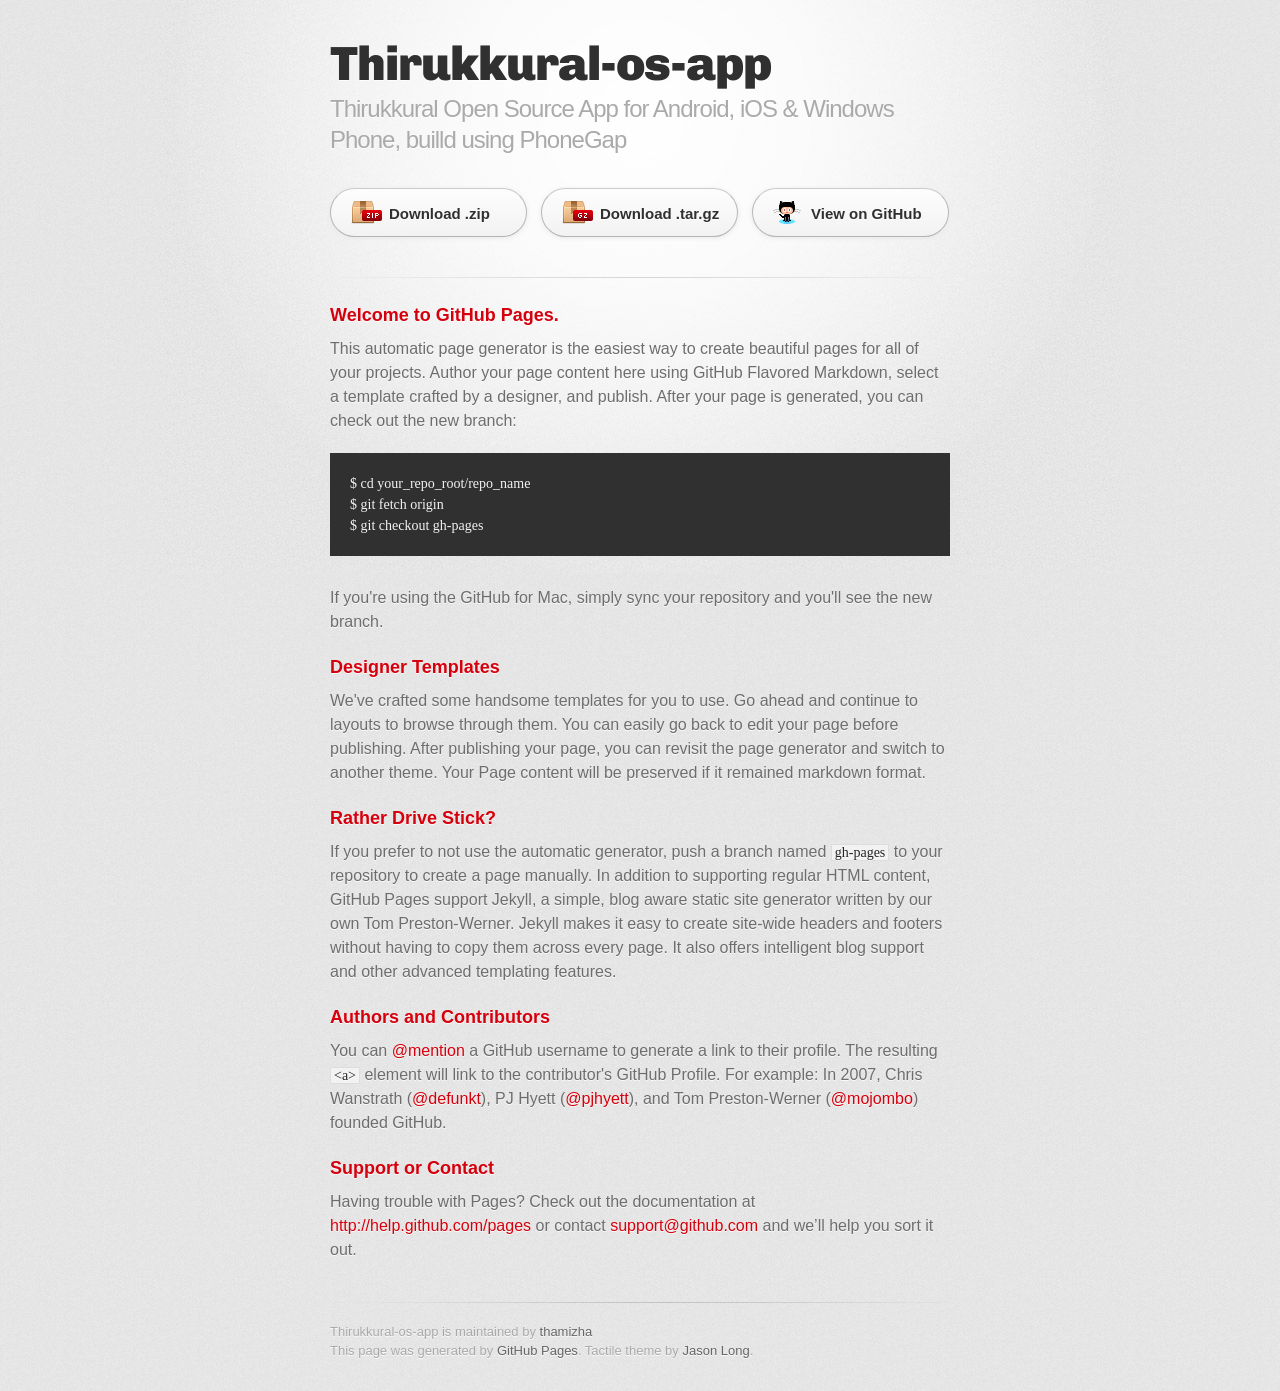
<file: index.html>
<!DOCTYPE html>
<html>
  <head>
    <meta charset='utf-8'>
    <meta http-equiv="X-UA-Compatible" content="chrome=1">
    <link href='https://fonts.googleapis.com/css?family=Chivo:900' rel='stylesheet' type='text/css'>
    <link rel="stylesheet" type="text/css" href="stylesheets/stylesheet.css" media="screen">
    <link rel="stylesheet" type="text/css" href="stylesheets/pygment_trac.css" media="screen">
    <link rel="stylesheet" type="text/css" href="stylesheets/print.css" media="print">
    <!--[if lt IE 9]>
    <script src="//html5shiv.googlecode.com/svn/trunk/html5.js"></script>
    <![endif]-->
    <title>Thirukkural-os-app by thamizha</title>
  </head>

  <body>
    <div id="container">
      <div class="inner">

        <header>
          <h1>Thirukkural-os-app</h1>
          <h2>Thirukkural Open Source App for Android, iOS &amp; Windows Phone, builld using PhoneGap</h2>
        </header>

        <section id="downloads" class="clearfix">
          <a href="https://github.com/thamizha/thirukkural-os-app/zipball/master" id="download-zip" class="button"><span>Download .zip</span></a>
          <a href="https://github.com/thamizha/thirukkural-os-app/tarball/master" id="download-tar-gz" class="button"><span>Download .tar.gz</span></a>
          <a href="https://github.com/thamizha/thirukkural-os-app" id="view-on-github" class="button"><span>View on GitHub</span></a>
        </section>

        <hr>

        <section id="main_content">
          <h3>
<a name="welcome-to-github-pages" class="anchor" href="#welcome-to-github-pages"><span class="octicon octicon-link"></span></a>Welcome to GitHub Pages.</h3>

<p>This automatic page generator is the easiest way to create beautiful pages for all of your projects. Author your page content here using GitHub Flavored Markdown, select a template crafted by a designer, and publish. After your page is generated, you can check out the new branch:</p>

<pre><code>$ cd your_repo_root/repo_name
$ git fetch origin
$ git checkout gh-pages
</code></pre>

<p>If you're using the GitHub for Mac, simply sync your repository and you'll see the new branch.</p>

<h3>
<a name="designer-templates" class="anchor" href="#designer-templates"><span class="octicon octicon-link"></span></a>Designer Templates</h3>

<p>We've crafted some handsome templates for you to use. Go ahead and continue to layouts to browse through them. You can easily go back to edit your page before publishing. After publishing your page, you can revisit the page generator and switch to another theme. Your Page content will be preserved if it remained markdown format.</p>

<h3>
<a name="rather-drive-stick" class="anchor" href="#rather-drive-stick"><span class="octicon octicon-link"></span></a>Rather Drive Stick?</h3>

<p>If you prefer to not use the automatic generator, push a branch named <code>gh-pages</code> to your repository to create a page manually. In addition to supporting regular HTML content, GitHub Pages support Jekyll, a simple, blog aware static site generator written by our own Tom Preston-Werner. Jekyll makes it easy to create site-wide headers and footers without having to copy them across every page. It also offers intelligent blog support and other advanced templating features.</p>

<h3>
<a name="authors-and-contributors" class="anchor" href="#authors-and-contributors"><span class="octicon octicon-link"></span></a>Authors and Contributors</h3>

<p>You can <a href="https://github.com/blog/821" class="user-mention">@mention</a> a GitHub username to generate a link to their profile. The resulting <code>&lt;a&gt;</code> element will link to the contributor's GitHub Profile. For example: In 2007, Chris Wanstrath (<a href="https://github.com/defunkt" class="user-mention">@defunkt</a>), PJ Hyett (<a href="https://github.com/pjhyett" class="user-mention">@pjhyett</a>), and Tom Preston-Werner (<a href="https://github.com/mojombo" class="user-mention">@mojombo</a>) founded GitHub.</p>

<h3>
<a name="support-or-contact" class="anchor" href="#support-or-contact"><span class="octicon octicon-link"></span></a>Support or Contact</h3>

<p>Having trouble with Pages? Check out the documentation at <a href="http://help.github.com/pages">http://help.github.com/pages</a> or contact <a href="mailto:support@github.com">support@github.com</a> and we’ll help you sort it out.</p>
        </section>

        <footer>
          Thirukkural-os-app is maintained by <a href="https://github.com/thamizha">thamizha</a><br>
          This page was generated by <a href="http://pages.github.com">GitHub Pages</a>. Tactile theme by <a href="https://twitter.com/jasonlong">Jason Long</a>.
        </footer>

        
      </div>
    </div>
  </body>
</html>
</file>
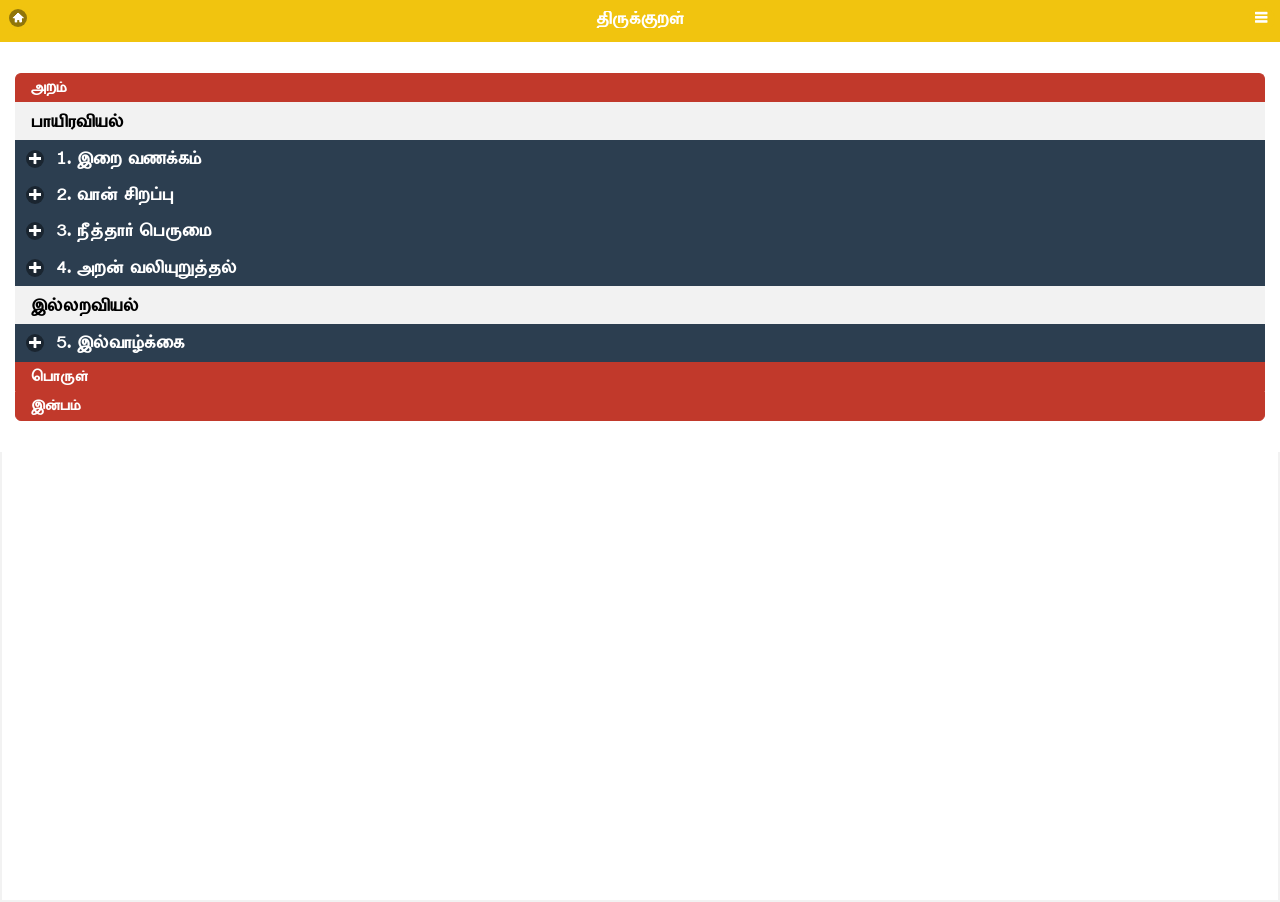
<file: android-phonegap/index.html>
<!DOCTYPE html>
<html>
<head>
  <meta charset="utf-8" />
  <meta name="viewport" content="width=device-width, initial-scale=1">
  <link rel="stylesheet" type="text/css" href="css/jquery.mobile.flatui-tamil.css" />
  <script src="js/jquery-1.10.2.min.js"></script>
  <script src="js/jquery.mobile-1.3.1.min.js"></script>
<link rel="stylesheet" href="css/fonts/stylesheet.css" />
	
	

	
</head>
<body>
	
	
  <div data-role="page" id="mainpage">
	  
	  
	  

    <div data-role="panel" id="panel" data-position="right" data-theme="e" data-display="push">
	  
	  
	  <ul data-role="listview" data-theme="e" class="nav-search">
            <li data-icon="delete"><a href="#" data-rel="close">±í¸¨Çô ÀüÈ¢</a></li>            
		  
 
<img src="css/images/omtamil-logo.png">	  
		  
<center><a href="http://omtamil.net">www.omtamil.net</a></center>
		  <br> ¸ð¼üÈ ÌÚï¦ºÂÄ¢ ¾¢ð¼õ <br>
		  Tamil Open Source Apps Project
		  
		</ul>

	  </div>


	  

    <div data-role="header" data-theme="e">
      <a data-iconpos="notext" data-role="button" data-icon="home" title="Home">Home</a>
      <h1>¾¢ÕìÌÈû</h1>
      <a data-iconpos="notext" href="#panel" data-role="button" data-icon="flat-menu"></a>
    </div>
      <div data-role="content">
		  
		  

          <div data-role="collapsible-set" data-theme="a">
			  
			  
			  <ul data-role="listview" data-inset="true">
    
     
			  <li data-role="list-divider" data-theme="d" style="font-family:tsc_tamilregular;">«Èõ</li>		
				  
				  <li>À¡Â¢ÃÅ¢Âø</li>
				  
<div data-role="collapsible" data-expanded-icon="flat-cross">
<h3>1. þ¨È Å½ì¸õ</h3>	
	
<ul data-role="listview" data-filter="false">	
	
<li><a href="#kural1">ÌÈû 1</a></li>
<li><a href="#pagebukapuasa">ÌÈû 2</a></li>
<li><a href="#pagesblmmakan">ÌÈû 3</a></li>
<li><a href="#pagesblmmakan">ÌÈû 4</a></li>
<li><a href="#pagesblmmakan">ÌÈû 5</a></li>
<li><a href="#pagesblmmakan">ÌÈû 6</a></li>
<li><a href="#pagesblmmakan">ÌÈû 7</a></li>
<li><a href="#pagesblmmakan">ÌÈû 8</a></li>
<li><a href="#pagesblmmakan">ÌÈû 9</a></li>
<li><a href="#pagesblmmakan">ÌÈû 10</a></li>
</ul>
</div>   

<div data-role="collapsible" data-expanded-icon="flat-cross">
<h3>2. Å¡ý º¢ÈôÒ</h3>

<ul data-role="listview" data-filter="false">
<li><a href="#kural1">ÌÈû 21</a></li>
<li><a href="#pagebukapuasa">ÌÈû 22</a></li>
<li><a href="#pagesblmmakan">ÌÈû 23</a></li>
<li><a href="#pagesblmmakan">ÌÈû 24</a></li>
<li><a href="#pagesblmmakan">ÌÈû 25</a></li>
<li><a href="#pagesblmmakan">ÌÈû 26</a></li>
<li><a href="#pagesblmmakan">ÌÈû 27</a></li>
<li><a href="#pagesblmmakan">ÌÈû 28</a></li>
<li><a href="#pagesblmmakan">ÌÈû 29</a></li>
<li><a href="#pagesblmmakan">ÌÈû 30</a></li>
</ul>
</div>
				  
				  <div data-role="collapsible" data-expanded-icon="flat-cross">
<h3>3. ¿£ò¾¡÷ ¦ÀÕ¨Á</h3>

<ul data-role="listview" data-filter="false">
<li><a href="#kural1">ÌÈû 31</a></li>
<li><a href="#pagebukapuasa">ÌÈû 32</a></li>
<li><a href="#pagesblmmakan">ÌÈû 33</a></li>
<li><a href="#pagesblmmakan">ÌÈû 34</a></li>
<li><a href="#pagesblmmakan">ÌÈû 35</a></li>
<li><a href="#pagesblmmakan">ÌÈû 36</a></li>
<li><a href="#pagesblmmakan">ÌÈû 37</a></li>
<li><a href="#pagesblmmakan">ÌÈû 38</a></li>
<li><a href="#pagesblmmakan">ÌÈû 39</a></li>
<li><a href="#pagesblmmakan">ÌÈû 40</a></li>
</ul>
</div>
				  
				  <div data-role="collapsible" data-expanded-icon="flat-cross">
<h3>4. «Èý ÅÄ¢ÔÚò¾ø</h3>

<ul data-role="listview" data-filter="false">
<li><a href="#kural1">ÌÈû 41</a></li>
<li><a href="#pagebukapuasa">ÌÈû 42</a></li>
<li><a href="#pagesblmmakan">ÌÈû 43</a></li>
<li><a href="#pagesblmmakan">ÌÈû 44</a></li>
<li><a href="#pagesblmmakan">ÌÈû 45</a></li>
<li><a href="#pagesblmmakan">ÌÈû 46</a></li>
<li><a href="#pagesblmmakan">ÌÈû 47</a></li>
<li><a href="#pagesblmmakan">ÌÈû 48</a></li>
<li><a href="#pagesblmmakan">ÌÈû 49</a></li>
<li><a href="#pagesblmmakan">ÌÈû 50</a></li>
</ul>
</div>

  	<li>þøÄÈÅ¢Âø</li>	  
				  
				  <div data-role="collapsible" data-expanded-icon="flat-cross">
<h3>5. þøÅ¡úì¨¸</h3>

<ul data-role="listview" data-filter="false">
<li><a href="#kural1">ÌÈû 51</a></li>
<li><a href="#pagebukapuasa">ÌÈû 52</a></li>
<li><a href="#pagesblmmakan">ÌÈû 53</a></li>
<li><a href="#pagesblmmakan">ÌÈû 54</a></li>
<li><a href="#pagesblmmakan">ÌÈû 55</a></li>
<li><a href="#pagesblmmakan">ÌÈû 56</a></li>
<li><a href="#pagesblmmakan">ÌÈû 57</a></li>
<li><a href="#pagesblmmakan">ÌÈû 58</a></li>
<li><a href="#pagesblmmakan">ÌÈû 59</a></li>
<li><a href="#pagesblmmakan">ÌÈû 60</a></li>
</ul>
</div>
			  
<li data-role="list-divider" data-theme="d">¦À¡Õû</li>
<li data-role="list-divider" data-theme="d">þýÀõ</li>
			  
			  
</div>
</ul>
		  
			  
</div>
</div>
	
	
	

	
	
	   <div data-role="page" id="kural1">
    
<div data-role="panel" id="panel" data-position="right" data-theme="e" data-display="push"></div>
        
<div data-role="header" data-theme="e">
<a href="#mainpage" data-role="back" data-icon="back" title="Back">Ó¸ôÒ</a>
<h1>ÌÈû 1</h1>
            <a data-iconpos="notext" href="#panel" data-role="button" data-icon="flat-menu"></a>
        </div>
        <div data-role="content">
            <div data-role="collapsible-set" data-theme="a" data-content-theme="c">
                <div data-role="collapsible" data-collapsed-icon="flat-man" data-expanded-icon="flat-cross" data-collapsed="false">
                    <h3>¾Á¢ú</h3>
                 
                      <div id="imgcontainer">
<p style="font-family:tsc_tamilregular;color:red;font-size:20px;">«¸Ã Ó¾Ä ±Øò¦¾øÄ¡õ ¬¾¢<br>
À¸Åý Ó¾ü§È ¯ÄÌ</p>
                      </div>
              
                </div>
				
				
				
<div data-role="collapsible" data-collapsed-icon="flat-new" data-expanded-icon="flat-cross">
                    <h3>¦À¡ÕÙ¨Ã</h3>
								
±ØòÐì¸¦ÇøÄ¡õ «¸Ãò¨¾ Ó¾ø ±Øò¾¡¸ ¯¨¼ÂÉ; ¯Ä¸õ ¬¾¢À¸Å¨É Ó¾ü¦À¡ÕÇ¡¸ ¯¨¼ÂÐ.
     
                </div>
				
				
				<div data-role="collapsible" data-collapsed-icon="flat-video" data-expanded-icon="flat-cross">
                    <h3>Å¢Çì¸×¨Ã</h3>
								
Å¢¨ÃÅ¢ø
     
                </div>
				
				
                
                <div data-role="collapsible" data-collapsed-icon="flat-bubble" data-expanded-icon="flat-cross">
                    <h3>Transliteration</h3>
                    <p style="font-family:tsc_tamilregular;color:red;font-size:16px;">Akara mutala eluttellam ati pakavan mutatre ulaku.</p>
                </div>
				
				                <div data-role="collapsible" data-collapsed-icon="flat-checkround" data-expanded-icon="flat-cross">
                    <h3>Translation</h3>
                    <p>All the alphabets have the letter A as the first alphabet; the world has the primeval God as the first and foremost entity</p>
                </div>
		

			
            </div>
        </div>
    </div>

</div>
    
    
  <div id="highlight"> </div>
</body>
</html>
</file>
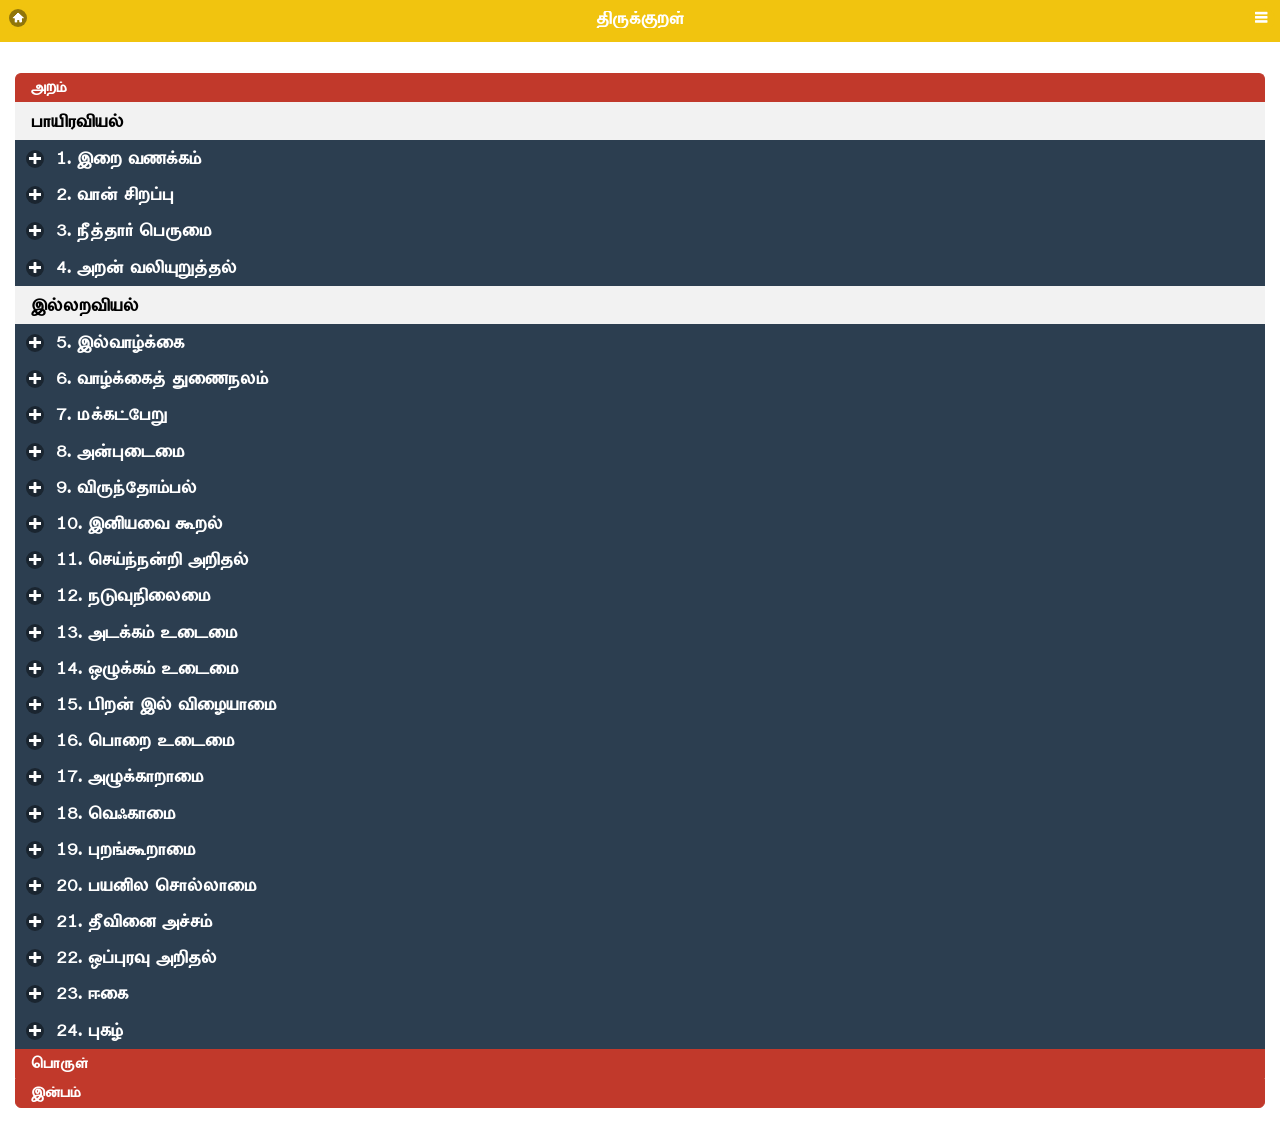
<file: tamil-android-phonegap/index.html>
<!DOCTYPE html>
<html>
<head>
  <meta charset="utf-8" />
  <meta name="viewport" content="width=device-width, initial-scale=1">
  <link rel="stylesheet" type="text/css" href="css/jquery.mobile.flatui-tamil.css" />
  <script src="js/jquery-1.10.2.min.js"></script>
  <script src="js/jquery.mobile-1.3.1.min.js"></script>
<link rel="stylesheet" href="css/fonts/stylesheet.css" />
	

</head>
<body>
	
	
  <div data-role="page" id="mainpage">
	  
	  
	  

    <div data-role="panel" id="panel" data-position="right" data-theme="e" data-display="push">
	  
	  
	  <ul data-role="listview" data-theme="e" class="nav-search">
            <li data-icon="delete"><a href="#" data-rel="close">ÌÚï¦ºÂÄ¢ô ÀüÈ¢</a></li>            
		  
 
<img src="css/images/omtamil-logo.png">	  
		  
<center><a href="http://omtamil.net">www.omtamil.net</a></center>
		  <br> ¸ð¼üÈ ÌÚï¦ºÂÄ¢ò ¾¢ð¼õ <br>
		  Tamil Open Source App Project<br>
		  
		</ul>

	  </div>


	  

    <div data-role="header" data-theme="e">
      <a data-iconpos="notext" data-role="button" data-icon="home" title="Home">Home</a>
      <h1>¾¢ÕìÌÈû</h1>
      <a data-iconpos="notext" href="#panel" data-role="button" data-icon="flat-menu"></a>
    </div>
      <div data-role="content">
		  
		  

          <div data-role="collapsible-set" data-theme="a">
			  
			  
			  <ul data-role="listview" data-inset="true">
    
     
			  <li data-role="list-divider" data-theme="d" style="font-family:tsc_tamilregular;">«Èõ</li>		
				  
				  <li>À¡Â¢ÃÅ¢Âø</li>
				  
<div data-role="collapsible" data-expanded-icon="flat-cross">
<h3>1. þ¨È Å½ì¸õ</h3>	
	
<ul data-role="listview" data-filter="false">	
	
<li><a href="#kural1">ÌÈû 1</a></li>
<li><a href="#kural">ÌÈû 2</a></li>
<li><a href="#kural">ÌÈû 3</a></li>
<li><a href="#kural">ÌÈû 4</a></li>
<li><a href="#kural">ÌÈû 5</a></li>
<li><a href="#kural">ÌÈû 6</a></li>
<li><a href="#kural">ÌÈû 7</a></li>
<li><a href="#kural">ÌÈû 8</a></li>
<li><a href="#kural">ÌÈû 9</a></li>
<li><a href="#kural">ÌÈû 10</a></li>
</ul>
</div>   

<div data-role="collapsible" data-expanded-icon="flat-cross">
<h3>2. Å¡ý º¢ÈôÒ</h3>

<ul data-role="listview" data-filter="false">
<li><a href="#kural">ÌÈû 21</a></li>
<li><a href="#kural">ÌÈû 22</a></li>
<li><a href="#kural">ÌÈû 23</a></li>
<li><a href="#kural">ÌÈû 24</a></li>
<li><a href="#kural">ÌÈû 25</a></li>
<li><a href="#kural">ÌÈû 26</a></li>
<li><a href="#kural">ÌÈû 27</a></li>
<li><a href="#kural">ÌÈû 28</a></li>
<li><a href="#kural">ÌÈû 29</a></li>
<li><a href="#kural">ÌÈû 30</a></li>
</ul>
</div>
				  
				  <div data-role="collapsible" data-expanded-icon="flat-cross">
<h3>3. ¿£ò¾¡÷ ¦ÀÕ¨Á</h3>

<ul data-role="listview" data-filter="false">
<li><a href="#kural">ÌÈû 31</a></li>
<li><a href="#kural">ÌÈû 32</a></li>
<li><a href="#kural">ÌÈû 33</a></li>
<li><a href="#kural">ÌÈû 34</a></li>
<li><a href="#kural">ÌÈû 35</a></li>
<li><a href="#kural">ÌÈû 36</a></li>
<li><a href="#kural">ÌÈû 37</a></li>
<li><a href="#kural">ÌÈû 38</a></li>
<li><a href="#kural">ÌÈû 39</a></li>
<li><a href="#kural">ÌÈû 40</a></li>
</ul>
</div>
				  
				  <div data-role="collapsible" data-expanded-icon="flat-cross">
<h3>4. «Èý ÅÄ¢ÔÚò¾ø</h3>

<ul data-role="listview" data-filter="false">
<li><a href="#kural">ÌÈû 41</a></li>
<li><a href="#kural">ÌÈû 42</a></li>
<li><a href="#kural">ÌÈû 43</a></li>
<li><a href="#kural">ÌÈû 44</a></li>
<li><a href="#kural">ÌÈû 45</a></li>
<li><a href="#kural">ÌÈû 46</a></li>
<li><a href="#kural">ÌÈû 47</a></li>
<li><a href="#kural">ÌÈû 48</a></li>
<li><a href="#kural">ÌÈû 49</a></li>
<li><a href="#kural">ÌÈû 50</a></li>
</ul>
</div>

  	<li>þøÄÈÅ¢Âø</li>	  
				  
				  <div data-role="collapsible" data-expanded-icon="flat-cross">
<h3>5. þøÅ¡úì¨¸</h3>

<ul data-role="listview" data-filter="false">
<li><a href="#kural">ÌÈû 51</a></li>
<li><a href="#kural">ÌÈû 52</a></li>
<li><a href="#kural">ÌÈû 53</a></li>
<li><a href="#kural">ÌÈû 54</a></li>
<li><a href="#kural">ÌÈû 55</a></li>
<li><a href="#kural">ÌÈû 56</a></li>
<li><a href="#kural">ÌÈû 57</a></li>
<li><a href="#kural">ÌÈû 58</a></li>
<li><a href="#kural">ÌÈû 59</a></li>
<li><a href="#kural">ÌÈû 60</a></li>
</ul>
</div>
				  
				  <div data-role="collapsible" data-expanded-icon="flat-cross">
<h3>6. Å¡úì¨¸ò Ð¨½¿Äõ</h3>

<ul data-role="listview" data-filter="false">
<li><a href="#kural">ÌÈû 61</a></li>
<li><a href="#kural">ÌÈû 62</a></li>
<li><a href="#kural">ÌÈû 63</a></li>
<li><a href="#kural">ÌÈû 64</a></li>
<li><a href="#kural">ÌÈû 65</a></li>
<li><a href="#kural">ÌÈû 66</a></li>
<li><a href="#kural">ÌÈû 67</a></li>
<li><a href="#kural">ÌÈû 68</a></li>
<li><a href="#kural">ÌÈû 69</a></li>
<li><a href="#kural">ÌÈû 70</a></li>
</ul>
</div>
				  
				  <div data-role="collapsible" data-expanded-icon="flat-cross">
<h3>7. Áì¸ð§ÀÚ</h3>

<ul data-role="listview" data-filter="false">
<li><a href="#kural">ÌÈû 71</a></li>
<li><a href="#kural">ÌÈû 72</a></li>
<li><a href="#kural">ÌÈû 73</a></li>
<li><a href="#kural">ÌÈû 74</a></li>
<li><a href="#kural">ÌÈû 75</a></li>
<li><a href="#kural">ÌÈû 76</a></li>
<li><a href="#kural">ÌÈû 77</a></li>
<li><a href="#kural">ÌÈû 78</a></li>
<li><a href="#kural">ÌÈû 79</a></li>
<li><a href="#kural">ÌÈû 80</a></li>
</ul>
</div>
				  
				  <div data-role="collapsible" data-expanded-icon="flat-cross">
<h3>8. «ýÒ¨¼¨Á</h3>

<ul data-role="listview" data-filter="false">
<li><a href="#kural">ÌÈû 81</a></li>
<li><a href="#kural">ÌÈû 82</a></li>
<li><a href="#kural">ÌÈû 83</a></li>
<li><a href="#kural">ÌÈû 84</a></li>
<li><a href="#kural">ÌÈû 85</a></li>
<li><a href="#kural">ÌÈû 86</a></li>
<li><a href="#kural">ÌÈû 87</a></li>
<li><a href="#kural">ÌÈû 88</a></li>
<li><a href="#kural">ÌÈû 89</a></li>
<li><a href="#kural">ÌÈû 90</a></li>
</ul>
</div>
				  
				  <div data-role="collapsible" data-expanded-icon="flat-cross">
<h3>9. Å¢Õó§¾¡õÀø</h3>

<ul data-role="listview" data-filter="false">
<li><a href="#kural">ÌÈû 91</a></li>
<li><a href="#kural">ÌÈû 92</a></li>
<li><a href="#kural">ÌÈû 93</a></li>
<li><a href="#kural">ÌÈû 94</a></li>
<li><a href="#kural">ÌÈû 95</a></li>
<li><a href="#kural">ÌÈû 96</a></li>
<li><a href="#kural">ÌÈû 97</a></li>
<li><a href="#kural">ÌÈû 98</a></li>
<li><a href="#kural">ÌÈû 99</a></li>
<li><a href="#kural">ÌÈû 100</a></li>
</ul>
</div>
			
				  
				  <div data-role="collapsible" data-expanded-icon="flat-cross">
<h3>10. þÉ¢Â¨Å ÜÈø</h3>

<ul data-role="listview" data-filter="false">
<li><a href="#kural">ÌÈû 101</a></li>
<li><a href="#kural">ÌÈû 102</a></li>
<li><a href="#kural">ÌÈû 103</a></li>
<li><a href="#kural">ÌÈû 104</a></li>
<li><a href="#kural">ÌÈû 105</a></li>
<li><a href="#kural">ÌÈû 106</a></li>
<li><a href="#kural">ÌÈû 107</a></li>
<li><a href="#kural">ÌÈû 108</a></li>
<li><a href="#kural">ÌÈû 109</a></li>
<li><a href="#kural">ÌÈû 110</a></li>
</ul>
</div>
				  
				  <div data-role="collapsible" data-expanded-icon="flat-cross">
<h3>11. ¦ºöó¿ýÈ¢ «È¢¾ø</h3>

<ul data-role="listview" data-filter="false">
<li><a href="#kural">ÌÈû 111</a></li>
<li><a href="#kural">ÌÈû 112</a></li>
<li><a href="#kural">ÌÈû 113</a></li>
<li><a href="#kural">ÌÈû 114</a></li>
<li><a href="#kural">ÌÈû 115</a></li>
<li><a href="#kural">ÌÈû 116</a></li>
<li><a href="#kural">ÌÈû 117</a></li>
<li><a href="#kural">ÌÈû 118</a></li>
<li><a href="#kural">ÌÈû 119</a></li>
<li><a href="#kural">ÌÈû 120</a></li>
</ul>
</div>
				  
				  <div data-role="collapsible" data-expanded-icon="flat-cross">
<h3>12. ¿Î×¿¢¨Ä¨Á</h3>

<ul data-role="listview" data-filter="false">
<li><a href="#kural">ÌÈû 51</a></li>
<li><a href="#kural">ÌÈû 52</a></li>
<li><a href="#kural">ÌÈû 53</a></li>
<li><a href="#kural">ÌÈû 54</a></li>
<li><a href="#kural">ÌÈû 55</a></li>
<li><a href="#kural">ÌÈû 56</a></li>
<li><a href="#kural">ÌÈû 57</a></li>
<li><a href="#kural">ÌÈû 58</a></li>
<li><a href="#kural">ÌÈû 59</a></li>
<li><a href="#kural">ÌÈû 60</a></li>
</ul>
</div>
				  
				  
				  
				  				  <div data-role="collapsible" data-expanded-icon="flat-cross">
<h3>13. «¼ì¸õ ¯¨¼¨Á</h3>

<ul data-role="listview" data-filter="false">
<li><a href="#kural">ÌÈû 51</a></li>
<li><a href="#kural">ÌÈû 52</a></li>
<li><a href="#kural">ÌÈû 53</a></li>
<li><a href="#kural">ÌÈû 54</a></li>
<li><a href="#kural">ÌÈû 55</a></li>
<li><a href="#kural">ÌÈû 56</a></li>
<li><a href="#kural">ÌÈû 57</a></li>
<li><a href="#kural">ÌÈû 58</a></li>
<li><a href="#kural">ÌÈû 59</a></li>
<li><a href="#kural">ÌÈû 60</a></li>
</ul>
</div>
				  
				  
				  
				  <div data-role="collapsible" data-expanded-icon="flat-cross">
<h3>14. ´Øì¸õ ¯¨¼¨Á</h3>

<ul data-role="listview" data-filter="false">
<li><a href="#kural">ÌÈû 51</a></li>
<li><a href="#kural">ÌÈû 52</a></li>
<li><a href="#kural">ÌÈû 53</a></li>
<li><a href="#kural">ÌÈû 54</a></li>
<li><a href="#kural">ÌÈû 55</a></li>
<li><a href="#kural">ÌÈû 56</a></li>
<li><a href="#kural">ÌÈû 57</a></li>
<li><a href="#kural">ÌÈû 58</a></li>
<li><a href="#kural">ÌÈû 59</a></li>
<li><a href="#kural">ÌÈû 60</a></li>
</ul>
</div>
				  
				  <div data-role="collapsible" data-expanded-icon="flat-cross">
<h3>15. À¢Èý þø Å¢¨ÆÂ¡¨Á</h3>

<ul data-role="listview" data-filter="false">
<li><a href="#kural">ÌÈû 51</a></li>
<li><a href="#kural">ÌÈû 52</a></li>
<li><a href="#kural">ÌÈû 53</a></li>
<li><a href="#kural">ÌÈû 54</a></li>
<li><a href="#kural">ÌÈû 55</a></li>
<li><a href="#kural">ÌÈû 56</a></li>
<li><a href="#kural">ÌÈû 57</a></li>
<li><a href="#kural">ÌÈû 58</a></li>
<li><a href="#kural">ÌÈû 59</a></li>
<li><a href="#kural">ÌÈû 60</a></li>
</ul>
</div>
				  
				  <div data-role="collapsible" data-expanded-icon="flat-cross">
<h3>16. ¦À¡¨È ¯¨¼¨Á</h3>

<ul data-role="listview" data-filter="false">
<li><a href="#kural">ÌÈû 51</a></li>
<li><a href="#kural">ÌÈû 52</a></li>
<li><a href="#kural">ÌÈû 53</a></li>
<li><a href="#kural">ÌÈû 54</a></li>
<li><a href="#kural">ÌÈû 55</a></li>
<li><a href="#kural">ÌÈû 56</a></li>
<li><a href="#kural">ÌÈû 57</a></li>
<li><a href="#kural">ÌÈû 58</a></li>
<li><a href="#kural">ÌÈû 59</a></li>
<li><a href="#kural">ÌÈû 60</a></li>
</ul>
</div>
				  
				  <div data-role="collapsible" data-expanded-icon="flat-cross">
<h3>17. «Øì¸¡È¡¨Á</h3>

<ul data-role="listview" data-filter="false">
<li><a href="#kural">ÌÈû 51</a></li>
<li><a href="#kural">ÌÈû 52</a></li>
<li><a href="#kural">ÌÈû 53</a></li>
<li><a href="#kural">ÌÈû 54</a></li>
<li><a href="#kural">ÌÈû 55</a></li>
<li><a href="#kural">ÌÈû 56</a></li>
<li><a href="#kural">ÌÈû 57</a></li>
<li><a href="#kural">ÌÈû 58</a></li>
<li><a href="#kural">ÌÈû 59</a></li>
<li><a href="#kural">ÌÈû 60</a></li>
</ul>
</div>
				  
				  <div data-role="collapsible" data-expanded-icon="flat-cross">
<h3>18. ¦Å·¸¡¨Á</h3>

<ul data-role="listview" data-filter="false">
<li><a href="#kural">ÌÈû 51</a></li>
<li><a href="#kural">ÌÈû 52</a></li>
<li><a href="#kural">ÌÈû 53</a></li>
<li><a href="#kural">ÌÈû 54</a></li>
<li><a href="#kural">ÌÈû 55</a></li>
<li><a href="#kural">ÌÈû 56</a></li>
<li><a href="#kural">ÌÈû 57</a></li>
<li><a href="#kural">ÌÈû 58</a></li>
<li><a href="#kural">ÌÈû 59</a></li>
<li><a href="#kural">ÌÈû 60</a></li>
</ul>
</div>
				  
				  <div data-role="collapsible" data-expanded-icon="flat-cross">
<h3>19. ÒÈíÜÈ¡¨Á</h3>

<ul data-role="listview" data-filter="false">
<li><a href="#kural">ÌÈû 51</a></li>
<li><a href="#kural">ÌÈû 52</a></li>
<li><a href="#kural">ÌÈû 53</a></li>
<li><a href="#kural">ÌÈû 54</a></li>
<li><a href="#kural">ÌÈû 55</a></li>
<li><a href="#kural">ÌÈû 56</a></li>
<li><a href="#kural">ÌÈû 57</a></li>
<li><a href="#kural">ÌÈû 58</a></li>
<li><a href="#kural">ÌÈû 59</a></li>
<li><a href="#kural">ÌÈû 60</a></li>
</ul>
</div>
				  
				  <div data-role="collapsible" data-expanded-icon="flat-cross">
<h3>20. ÀÂÉ¢Ä ¦º¡øÄ¡¨Á</h3>

<ul data-role="listview" data-filter="false">
<li><a href="#kural">ÌÈû 51</a></li>
<li><a href="#kural">ÌÈû 52</a></li>
<li><a href="#kural">ÌÈû 53</a></li>
<li><a href="#kural">ÌÈû 54</a></li>
<li><a href="#kural">ÌÈû 55</a></li>
<li><a href="#kural">ÌÈû 56</a></li>
<li><a href="#kural">ÌÈû 57</a></li>
<li><a href="#kural">ÌÈû 58</a></li>
<li><a href="#kural">ÌÈû 59</a></li>
<li><a href="#kural">ÌÈû 60</a></li>
</ul>
</div>
				  
				  <div data-role="collapsible" data-expanded-icon="flat-cross">
<h3>21. ¾£Å¢¨É «îºõ</h3>

<ul data-role="listview" data-filter="false">
<li><a href="#kural">ÌÈû 51</a></li>
<li><a href="#kural">ÌÈû 52</a></li>
<li><a href="#kural">ÌÈû 53</a></li>
<li><a href="#kural">ÌÈû 54</a></li>
<li><a href="#kural">ÌÈû 55</a></li>
<li><a href="#kural">ÌÈû 56</a></li>
<li><a href="#kural">ÌÈû 57</a></li>
<li><a href="#kural">ÌÈû 58</a></li>
<li><a href="#kural">ÌÈû 59</a></li>
<li><a href="#kural">ÌÈû 60</a></li>
</ul>
</div>
				  
				  <div data-role="collapsible" data-expanded-icon="flat-cross">
<h3>22. ´ôÒÃ× «È¢¾ø</h3>

<ul data-role="listview" data-filter="false">
<li><a href="#kural">ÌÈû 51</a></li>
<li><a href="#kural">ÌÈû 52</a></li>
<li><a href="#kural">ÌÈû 53</a></li>
<li><a href="#kural">ÌÈû 54</a></li>
<li><a href="#kural">ÌÈû 55</a></li>
<li><a href="#kural">ÌÈû 56</a></li>
<li><a href="#kural">ÌÈû 57</a></li>
<li><a href="#kural">ÌÈû 58</a></li>
<li><a href="#kural">ÌÈû 59</a></li>
<li><a href="#kural">ÌÈû 60</a></li>
</ul>
</div>
				  
				  <div data-role="collapsible" data-expanded-icon="flat-cross">
<h3>23. ®¨¸</h3>

<ul data-role="listview" data-filter="false">
<li><a href="#kural">ÌÈû 51</a></li>
<li><a href="#kural">ÌÈû 52</a></li>
<li><a href="#kural">ÌÈû 53</a></li>
<li><a href="#kural">ÌÈû 54</a></li>
<li><a href="#kural">ÌÈû 55</a></li>
<li><a href="#kural">ÌÈû 56</a></li>
<li><a href="#kural">ÌÈû 57</a></li>
<li><a href="#kural">ÌÈû 58</a></li>
<li><a href="#kural">ÌÈû 59</a></li>
<li><a href="#kural">ÌÈû 60</a></li>
</ul>
</div>
				  
				  <div data-role="collapsible" data-expanded-icon="flat-cross">
<h3>24. Ò¸ú</h3>

<ul data-role="listview" data-filter="false">
<li><a href="#kural">ÌÈû 51</a></li>
<li><a href="#kural">ÌÈû 52</a></li>
<li><a href="#kural">ÌÈû 53</a></li>
<li><a href="#kural">ÌÈû 54</a></li>
<li><a href="#kural">ÌÈû 55</a></li>
<li><a href="#kural">ÌÈû 56</a></li>
<li><a href="#kural">ÌÈû 57</a></li>
<li><a href="#kural">ÌÈû 58</a></li>
<li><a href="#kural">ÌÈû 59</a></li>
<li><a href="#kural">ÌÈû 60</a></li>
</ul>
</div>
			  
<li data-role="list-divider" data-theme="d">¦À¡Õû</li>
<li data-role="list-divider" data-theme="d">þýÀõ</li>
			  
			  
</div>
</ul>
		  
			  
</div>
</div>
	
	
	

	
	
	   <div data-role="page" id="kural1">
    
<div data-role="panel" id="panel" data-position="right" data-theme="e" data-display="push"></div>
        
<div data-role="header" data-theme="e">
<a href="#mainpage" data-role="back" data-icon="back" title="Back">Ó¸ôÒ</a>
<h1>ÌÈû 1</h1>
            <a data-iconpos="notext" href="#panel" data-role="button" data-icon="flat-menu"></a>
        </div>
        <div data-role="content">
            <div data-role="collapsible-set" data-theme="a" data-content-theme="c">
                <div data-role="collapsible" data-collapsed-icon="flat-man" data-expanded-icon="flat-cross" data-collapsed="false">
                    <h3>¾Á¢ú</h3>
                 
                      <div id="imgcontainer">
<p style="font-family:tsc_tamilregular;color:red;font-size:20px;">«¸Ã Ó¾Ä ±Øò¦¾øÄ¡õ ¬¾¢<br>
À¸Åý Ó¾ü§È ¯ÄÌ</p>
                      </div>
              
                </div>
				
				
				
<div data-role="collapsible" data-collapsed-icon="flat-new" data-expanded-icon="flat-cross">
                    <h3>¦À¡ÕÙ¨Ã</h3>
								
±ØòÐì¸¦ÇøÄ¡õ «¸Ãò¨¾ Ó¾ø ±Øò¾¡¸ ¯¨¼ÂÉ; ¯Ä¸õ ¬¾¢À¸Å¨É Ó¾ü¦À¡ÕÇ¡¸ ¯¨¼ÂÐ.
     
                </div>
				
				

				
				
                
                <div data-role="collapsible" data-collapsed-icon="flat-bubble" data-expanded-icon="flat-cross">
                    <h3>Transliteration</h3>
                    <p style="font-family:tsc_tamilregular;color:red;font-size:16px;">Akara mutala eluttellam ati pakavan mutatre ulaku.</p>
                </div>
				
				                <div data-role="collapsible" data-collapsed-icon="flat-checkround" data-expanded-icon="flat-cross">
                    <h3>English</h3>
                    <p>All the alphabets have the letter A as the first alphabet; the world has the primeval God as the first and foremost entity</p>
                </div>
				
								                <div data-role="collapsible" data-collapsed-icon="flat-checkround" data-expanded-icon="flat-cross">
                    <h3>French</h3>
                    <p style="font-family:SANS_SERIF;">Toutes les lettres ont pour principe ‘A’ ;<br>
l’univers a pour principe l’Etre Primitif.</p>
                </div>
				
				
												                <div data-role="collapsible" data-collapsed-icon="flat-checkround" data-expanded-icon="flat-cross">
                    <h3>German</h3>
                    <p style="font-family:SANS_SERIF;">Das „A“ ist der erste aller Buchstaben – Gott ist der Erste von allem in der Welt</p>
                </div>
				
																     
				
												                <div data-role="collapsible" data-collapsed-icon="flat-checkround" data-expanded-icon="flat-cross">
                    <h3>Russian</h3>
                    <p style="font-family:SANS_SERIF;">Как буква “а” есть первая среди всех букв, так все сущее в этом мире ведет свое начало от Адибхагавана — Изначально Сущего.</p>
                </div>
				
																                <div data-role="collapsible" data-collapsed-icon="flat-checkround" data-expanded-icon="flat-cross">
                    <h3>Latin</h3>
                    <p style="font-family:SANS_SERIF;">Literae omues principium habent literam A: Mundus principium habet numen primordiale.</p>
                </div>
				
				
				           <div data-role="collapsible" data-collapsed-icon="flat-checkround" data-expanded-icon="flat-cross">
                    <h3>Arabic</h3>
                    <p style="font-family:SANS_SERIF;">كما أن "أ" فى كل لغة هي أول الحرف الأبجديـة فكذلك المبدء اللأول هو أول الكائنات فى العالم
</p>
                </div>
				
				<div data-role="collapsible" data-collapsed-icon="flat-checkround" data-expanded-icon="flat-cross">
                    <h3>Malay</h3>
                    <p>Semua huruf adalah mempunyai huruf A sebagai huruf pertama; <br>alam adalah mempunyai Tuhan purbakala sebagai perwujudan pertama sekali</p>
                </div>
				
				<div data-role="collapsible" data-collapsed-icon="flat-checkround" data-expanded-icon="flat-cross">
                    <h3>Sanskrit</h3>
                <p>
अकारादेव निर्यान्ति समस्तान्यक्षराणि च ।
चराचरप्रपञ्चोऽय मीश्वरादेव जायते ॥
				
				</p>
                </div>
				
								<div data-role="collapsible" data-collapsed-icon="flat-checkround" data-expanded-icon="flat-cross">
                    <h3>Hindi</h3>
                <p>
					अक्षर सबके आदि में, है अकार का स्थान । <br>
अखिल लोक का आदि तो, रहा आदि भगवान ॥
				
				</p>
                </div>
				
				<div data-role="collapsible" data-collapsed-icon="flat-checkround" data-expanded-icon="flat-cross">
<h3>Telugu</h3>
<p>
అచ్చుమూలమైన దక్షరంబుల కెల్ల 
వేద వేద్యు డాది విశ్వమునకు
</p>
</div>
				
				<div data-role="collapsible" data-collapsed-icon="flat-checkround" data-expanded-icon="flat-cross">
<h3>Malayalam</h3>
<p>
കാരത്തില്‍ത്തുടങ്ങുന്നു അക്ഷരാവലി; യെന്നപോല്‍
പ്രപഞ്ചോല്‍പ്പത്തിയാരം‍ഭം‍ ഭഗവല്‍ശക്തിതന്നെയാം.
</p>
</div>
				
				<div data-role="collapsible" data-collapsed-icon="flat-checkround" data-expanded-icon="flat-cross">
<h3>Kannada</h3>
<p>
ಅಕ್ಷರಗಳಿಗೆಲ್ಲಾ ಅಕಾರವೇ ಮೊದಲು, ಲೋಕಕ್ಕೆಲ್ಲಾ ಮೊದಲು ಆದಿ ಭಗವನ್
</p>
</div>
				
				
		

				
								<div data-role="collapsible" data-collapsed-icon="flat-video" data-expanded-icon="flat-cross">
                    <h3>Å¢Çì¸×¨Ã</h3>
								
Å¢¨ÃÅ¢ø
     
                </div>
				
			
            </div>
        </div>
    </div>

</div>
    
    
  <div id="highlight"> </div>
</body>
</html>
</file>
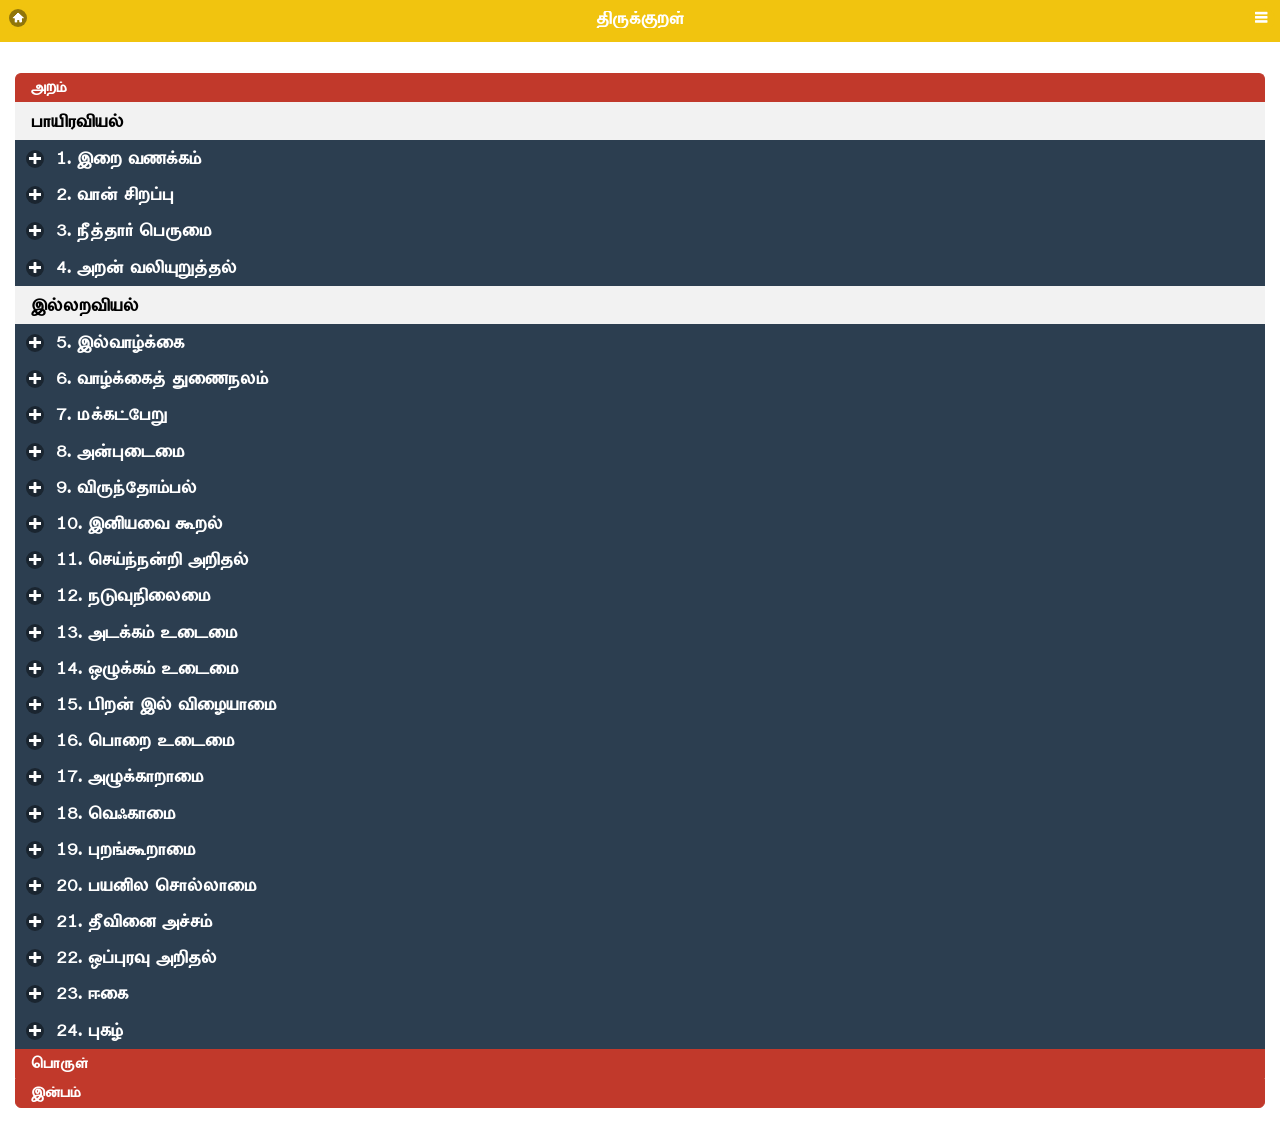
<file: main.html>
<!DOCTYPE html>
<html>
<head>
  <meta charset="utf-8" />
  <meta name="viewport" content="width=device-width, initial-scale=1">
  <link rel="stylesheet" type="text/css" href="css/jquery.mobile.flatui-tamil.css" />
  <script src="js/jquery-1.10.2.min.js"></script>
  <script src="js/jquery.mobile-1.3.1.min.js"></script>
<link rel="stylesheet" href="css/fonts/stylesheet.css" />
	

</head>
<body>
	
	
  <div data-role="page" id="mainpage">
	  
	  
	  

    <div data-role="panel" id="panel" data-position="right" data-theme="e" data-display="push">
	  
	  
	  <ul data-role="listview" data-theme="e" class="nav-search">
            <li data-icon="delete"><a href="#" data-rel="close">ÌÚï¦ºÂÄ¢ô ÀüÈ¢</a></li>            
		  
 
<img src="img/omtamil-logo.png">	  
		  
<center><a href="http://omtamil.net">www.omtamil.net</a></center>
		  <br> ¸ð¼üÈ ÌÚï¦ºÂÄ¢ò ¾¢ð¼õ <br>
		  Tamil Open Source App Project<br>
		  
		</ul>

	  </div>


	  

    <div data-role="header" data-theme="e">
      <a data-iconpos="notext" data-role="button" data-icon="home" title="Home">Home</a>
      <h1>¾¢ÕìÌÈû</h1>
      <a data-iconpos="notext" href="#panel" data-role="button" data-icon="flat-menu"></a>
    </div>
      <div data-role="content">
		  
		  

          <div data-role="collapsible-set" data-theme="a">
			  
			  
			  <ul data-role="listview" data-inset="true">
    
     
			  <li data-role="list-divider" data-theme="d" style="font-family:tsc_tamilregular;">«Èõ</li>		
				  
				  <li>À¡Â¢ÃÅ¢Âø</li>
				  
<div data-role="collapsible" data-expanded-icon="flat-cross">
<h3>1. þ¨È Å½ì¸õ</h3>	
	
<ul data-role="listview" data-filter="false">	
	
<li><a href="#kural1">ÌÈû 1</a></li>
<li><a href="#kural">ÌÈû 2</a></li>
<li><a href="#kural">ÌÈû 3</a></li>
<li><a href="#kural">ÌÈû 4</a></li>
<li><a href="#kural">ÌÈû 5</a></li>
<li><a href="#kural">ÌÈû 6</a></li>
<li><a href="#kural">ÌÈû 7</a></li>
<li><a href="#kural">ÌÈû 8</a></li>
<li><a href="#kural">ÌÈû 9</a></li>
<li><a href="#kural">ÌÈû 10</a></li>
</ul>
</div>   

<div data-role="collapsible" data-expanded-icon="flat-cross">
<h3>2. Å¡ý º¢ÈôÒ</h3>

<ul data-role="listview" data-filter="false">
<li><a href="#kural">ÌÈû 21</a></li>
<li><a href="#kural">ÌÈû 22</a></li>
<li><a href="#kural">ÌÈû 23</a></li>
<li><a href="#kural">ÌÈû 24</a></li>
<li><a href="#kural">ÌÈû 25</a></li>
<li><a href="#kural">ÌÈû 26</a></li>
<li><a href="#kural">ÌÈû 27</a></li>
<li><a href="#kural">ÌÈû 28</a></li>
<li><a href="#kural">ÌÈû 29</a></li>
<li><a href="#kural">ÌÈû 30</a></li>
</ul>
</div>
				  
				  <div data-role="collapsible" data-expanded-icon="flat-cross">
<h3>3. ¿£ò¾¡÷ ¦ÀÕ¨Á</h3>

<ul data-role="listview" data-filter="false">
<li><a href="#kural">ÌÈû 31</a></li>
<li><a href="#kural">ÌÈû 32</a></li>
<li><a href="#kural">ÌÈû 33</a></li>
<li><a href="#kural">ÌÈû 34</a></li>
<li><a href="#kural">ÌÈû 35</a></li>
<li><a href="#kural">ÌÈû 36</a></li>
<li><a href="#kural">ÌÈû 37</a></li>
<li><a href="#kural">ÌÈû 38</a></li>
<li><a href="#kural">ÌÈû 39</a></li>
<li><a href="#kural">ÌÈû 40</a></li>
</ul>
</div>
				  
				  <div data-role="collapsible" data-expanded-icon="flat-cross">
<h3>4. «Èý ÅÄ¢ÔÚò¾ø</h3>

<ul data-role="listview" data-filter="false">
<li><a href="#kural">ÌÈû 41</a></li>
<li><a href="#kural">ÌÈû 42</a></li>
<li><a href="#kural">ÌÈû 43</a></li>
<li><a href="#kural">ÌÈû 44</a></li>
<li><a href="#kural">ÌÈû 45</a></li>
<li><a href="#kural">ÌÈû 46</a></li>
<li><a href="#kural">ÌÈû 47</a></li>
<li><a href="#kural">ÌÈû 48</a></li>
<li><a href="#kural">ÌÈû 49</a></li>
<li><a href="#kural">ÌÈû 50</a></li>
</ul>
</div>

  	<li>þøÄÈÅ¢Âø</li>	  
				  
				  <div data-role="collapsible" data-expanded-icon="flat-cross">
<h3>5. þøÅ¡úì¨¸</h3>

<ul data-role="listview" data-filter="false">
<li><a href="#kural">ÌÈû 51</a></li>
<li><a href="#kural">ÌÈû 52</a></li>
<li><a href="#kural">ÌÈû 53</a></li>
<li><a href="#kural">ÌÈû 54</a></li>
<li><a href="#kural">ÌÈû 55</a></li>
<li><a href="#kural">ÌÈû 56</a></li>
<li><a href="#kural">ÌÈû 57</a></li>
<li><a href="#kural">ÌÈû 58</a></li>
<li><a href="#kural">ÌÈû 59</a></li>
<li><a href="#kural">ÌÈû 60</a></li>
</ul>
</div>
				  
				  <div data-role="collapsible" data-expanded-icon="flat-cross">
<h3>6. Å¡úì¨¸ò Ð¨½¿Äõ</h3>

<ul data-role="listview" data-filter="false">
<li><a href="#kural">ÌÈû 61</a></li>
<li><a href="#kural">ÌÈû 62</a></li>
<li><a href="#kural">ÌÈû 63</a></li>
<li><a href="#kural">ÌÈû 64</a></li>
<li><a href="#kural">ÌÈû 65</a></li>
<li><a href="#kural">ÌÈû 66</a></li>
<li><a href="#kural">ÌÈû 67</a></li>
<li><a href="#kural">ÌÈû 68</a></li>
<li><a href="#kural">ÌÈû 69</a></li>
<li><a href="#kural">ÌÈû 70</a></li>
</ul>
</div>
				  
				  <div data-role="collapsible" data-expanded-icon="flat-cross">
<h3>7. Áì¸ð§ÀÚ</h3>

<ul data-role="listview" data-filter="false">
<li><a href="#kural">ÌÈû 71</a></li>
<li><a href="#kural">ÌÈû 72</a></li>
<li><a href="#kural">ÌÈû 73</a></li>
<li><a href="#kural">ÌÈû 74</a></li>
<li><a href="#kural">ÌÈû 75</a></li>
<li><a href="#kural">ÌÈû 76</a></li>
<li><a href="#kural">ÌÈû 77</a></li>
<li><a href="#kural">ÌÈû 78</a></li>
<li><a href="#kural">ÌÈû 79</a></li>
<li><a href="#kural">ÌÈû 80</a></li>
</ul>
</div>
				  
				  <div data-role="collapsible" data-expanded-icon="flat-cross">
<h3>8. «ýÒ¨¼¨Á</h3>

<ul data-role="listview" data-filter="false">
<li><a href="#kural">ÌÈû 81</a></li>
<li><a href="#kural">ÌÈû 82</a></li>
<li><a href="#kural">ÌÈû 83</a></li>
<li><a href="#kural">ÌÈû 84</a></li>
<li><a href="#kural">ÌÈû 85</a></li>
<li><a href="#kural">ÌÈû 86</a></li>
<li><a href="#kural">ÌÈû 87</a></li>
<li><a href="#kural">ÌÈû 88</a></li>
<li><a href="#kural">ÌÈû 89</a></li>
<li><a href="#kural">ÌÈû 90</a></li>
</ul>
</div>
				  
				  <div data-role="collapsible" data-expanded-icon="flat-cross">
<h3>9. Å¢Õó§¾¡õÀø</h3>

<ul data-role="listview" data-filter="false">
<li><a href="#kural">ÌÈû 91</a></li>
<li><a href="#kural">ÌÈû 92</a></li>
<li><a href="#kural">ÌÈû 93</a></li>
<li><a href="#kural">ÌÈû 94</a></li>
<li><a href="#kural">ÌÈû 95</a></li>
<li><a href="#kural">ÌÈû 96</a></li>
<li><a href="#kural">ÌÈû 97</a></li>
<li><a href="#kural">ÌÈû 98</a></li>
<li><a href="#kural">ÌÈû 99</a></li>
<li><a href="#kural">ÌÈû 100</a></li>
</ul>
</div>
			
				  
				  <div data-role="collapsible" data-expanded-icon="flat-cross">
<h3>10. þÉ¢Â¨Å ÜÈø</h3>

<ul data-role="listview" data-filter="false">
<li><a href="#kural">ÌÈû 101</a></li>
<li><a href="#kural">ÌÈû 102</a></li>
<li><a href="#kural">ÌÈû 103</a></li>
<li><a href="#kural">ÌÈû 104</a></li>
<li><a href="#kural">ÌÈû 105</a></li>
<li><a href="#kural">ÌÈû 106</a></li>
<li><a href="#kural">ÌÈû 107</a></li>
<li><a href="#kural">ÌÈû 108</a></li>
<li><a href="#kural">ÌÈû 109</a></li>
<li><a href="#kural">ÌÈû 110</a></li>
</ul>
</div>
				  
				  <div data-role="collapsible" data-expanded-icon="flat-cross">
<h3>11. ¦ºöó¿ýÈ¢ «È¢¾ø</h3>

<ul data-role="listview" data-filter="false">
<li><a href="#kural">ÌÈû 111</a></li>
<li><a href="#kural">ÌÈû 112</a></li>
<li><a href="#kural">ÌÈû 113</a></li>
<li><a href="#kural">ÌÈû 114</a></li>
<li><a href="#kural">ÌÈû 115</a></li>
<li><a href="#kural">ÌÈû 116</a></li>
<li><a href="#kural">ÌÈû 117</a></li>
<li><a href="#kural">ÌÈû 118</a></li>
<li><a href="#kural">ÌÈû 119</a></li>
<li><a href="#kural">ÌÈû 120</a></li>
</ul>
</div>
				  
				  <div data-role="collapsible" data-expanded-icon="flat-cross">
<h3>12. ¿Î×¿¢¨Ä¨Á</h3>

<ul data-role="listview" data-filter="false">
<li><a href="#kural">ÌÈû 51</a></li>
<li><a href="#kural">ÌÈû 52</a></li>
<li><a href="#kural">ÌÈû 53</a></li>
<li><a href="#kural">ÌÈû 54</a></li>
<li><a href="#kural">ÌÈû 55</a></li>
<li><a href="#kural">ÌÈû 56</a></li>
<li><a href="#kural">ÌÈû 57</a></li>
<li><a href="#kural">ÌÈû 58</a></li>
<li><a href="#kural">ÌÈû 59</a></li>
<li><a href="#kural">ÌÈû 60</a></li>
</ul>
</div>
				  
				  
				  
				  				  <div data-role="collapsible" data-expanded-icon="flat-cross">
<h3>13. «¼ì¸õ ¯¨¼¨Á</h3>

<ul data-role="listview" data-filter="false">
<li><a href="#kural">ÌÈû 51</a></li>
<li><a href="#kural">ÌÈû 52</a></li>
<li><a href="#kural">ÌÈû 53</a></li>
<li><a href="#kural">ÌÈû 54</a></li>
<li><a href="#kural">ÌÈû 55</a></li>
<li><a href="#kural">ÌÈû 56</a></li>
<li><a href="#kural">ÌÈû 57</a></li>
<li><a href="#kural">ÌÈû 58</a></li>
<li><a href="#kural">ÌÈû 59</a></li>
<li><a href="#kural">ÌÈû 60</a></li>
</ul>
</div>
				  
				  
				  
				  <div data-role="collapsible" data-expanded-icon="flat-cross">
<h3>14. ´Øì¸õ ¯¨¼¨Á</h3>

<ul data-role="listview" data-filter="false">
<li><a href="#kural">ÌÈû 51</a></li>
<li><a href="#kural">ÌÈû 52</a></li>
<li><a href="#kural">ÌÈû 53</a></li>
<li><a href="#kural">ÌÈû 54</a></li>
<li><a href="#kural">ÌÈû 55</a></li>
<li><a href="#kural">ÌÈû 56</a></li>
<li><a href="#kural">ÌÈû 57</a></li>
<li><a href="#kural">ÌÈû 58</a></li>
<li><a href="#kural">ÌÈû 59</a></li>
<li><a href="#kural">ÌÈû 60</a></li>
</ul>
</div>
				  
				  <div data-role="collapsible" data-expanded-icon="flat-cross">
<h3>15. À¢Èý þø Å¢¨ÆÂ¡¨Á</h3>

<ul data-role="listview" data-filter="false">
<li><a href="#kural">ÌÈû 51</a></li>
<li><a href="#kural">ÌÈû 52</a></li>
<li><a href="#kural">ÌÈû 53</a></li>
<li><a href="#kural">ÌÈû 54</a></li>
<li><a href="#kural">ÌÈû 55</a></li>
<li><a href="#kural">ÌÈû 56</a></li>
<li><a href="#kural">ÌÈû 57</a></li>
<li><a href="#kural">ÌÈû 58</a></li>
<li><a href="#kural">ÌÈû 59</a></li>
<li><a href="#kural">ÌÈû 60</a></li>
</ul>
</div>
				  
				  <div data-role="collapsible" data-expanded-icon="flat-cross">
<h3>16. ¦À¡¨È ¯¨¼¨Á</h3>

<ul data-role="listview" data-filter="false">
<li><a href="#kural">ÌÈû 51</a></li>
<li><a href="#kural">ÌÈû 52</a></li>
<li><a href="#kural">ÌÈû 53</a></li>
<li><a href="#kural">ÌÈû 54</a></li>
<li><a href="#kural">ÌÈû 55</a></li>
<li><a href="#kural">ÌÈû 56</a></li>
<li><a href="#kural">ÌÈû 57</a></li>
<li><a href="#kural">ÌÈû 58</a></li>
<li><a href="#kural">ÌÈû 59</a></li>
<li><a href="#kural">ÌÈû 60</a></li>
</ul>
</div>
				  
				  <div data-role="collapsible" data-expanded-icon="flat-cross">
<h3>17. «Øì¸¡È¡¨Á</h3>

<ul data-role="listview" data-filter="false">
<li><a href="#kural">ÌÈû 51</a></li>
<li><a href="#kural">ÌÈû 52</a></li>
<li><a href="#kural">ÌÈû 53</a></li>
<li><a href="#kural">ÌÈû 54</a></li>
<li><a href="#kural">ÌÈû 55</a></li>
<li><a href="#kural">ÌÈû 56</a></li>
<li><a href="#kural">ÌÈû 57</a></li>
<li><a href="#kural">ÌÈû 58</a></li>
<li><a href="#kural">ÌÈû 59</a></li>
<li><a href="#kural">ÌÈû 60</a></li>
</ul>
</div>
				  
				  <div data-role="collapsible" data-expanded-icon="flat-cross">
<h3>18. ¦Å·¸¡¨Á</h3>

<ul data-role="listview" data-filter="false">
<li><a href="#kural">ÌÈû 51</a></li>
<li><a href="#kural">ÌÈû 52</a></li>
<li><a href="#kural">ÌÈû 53</a></li>
<li><a href="#kural">ÌÈû 54</a></li>
<li><a href="#kural">ÌÈû 55</a></li>
<li><a href="#kural">ÌÈû 56</a></li>
<li><a href="#kural">ÌÈû 57</a></li>
<li><a href="#kural">ÌÈû 58</a></li>
<li><a href="#kural">ÌÈû 59</a></li>
<li><a href="#kural">ÌÈû 60</a></li>
</ul>
</div>
				  
				  <div data-role="collapsible" data-expanded-icon="flat-cross">
<h3>19. ÒÈíÜÈ¡¨Á</h3>

<ul data-role="listview" data-filter="false">
<li><a href="#kural">ÌÈû 51</a></li>
<li><a href="#kural">ÌÈû 52</a></li>
<li><a href="#kural">ÌÈû 53</a></li>
<li><a href="#kural">ÌÈû 54</a></li>
<li><a href="#kural">ÌÈû 55</a></li>
<li><a href="#kural">ÌÈû 56</a></li>
<li><a href="#kural">ÌÈû 57</a></li>
<li><a href="#kural">ÌÈû 58</a></li>
<li><a href="#kural">ÌÈû 59</a></li>
<li><a href="#kural">ÌÈû 60</a></li>
</ul>
</div>
				  
				  <div data-role="collapsible" data-expanded-icon="flat-cross">
<h3>20. ÀÂÉ¢Ä ¦º¡øÄ¡¨Á</h3>

<ul data-role="listview" data-filter="false">
<li><a href="#kural">ÌÈû 51</a></li>
<li><a href="#kural">ÌÈû 52</a></li>
<li><a href="#kural">ÌÈû 53</a></li>
<li><a href="#kural">ÌÈû 54</a></li>
<li><a href="#kural">ÌÈû 55</a></li>
<li><a href="#kural">ÌÈû 56</a></li>
<li><a href="#kural">ÌÈû 57</a></li>
<li><a href="#kural">ÌÈû 58</a></li>
<li><a href="#kural">ÌÈû 59</a></li>
<li><a href="#kural">ÌÈû 60</a></li>
</ul>
</div>
				  
				  <div data-role="collapsible" data-expanded-icon="flat-cross">
<h3>21. ¾£Å¢¨É «îºõ</h3>

<ul data-role="listview" data-filter="false">
<li><a href="#kural">ÌÈû 51</a></li>
<li><a href="#kural">ÌÈû 52</a></li>
<li><a href="#kural">ÌÈû 53</a></li>
<li><a href="#kural">ÌÈû 54</a></li>
<li><a href="#kural">ÌÈû 55</a></li>
<li><a href="#kural">ÌÈû 56</a></li>
<li><a href="#kural">ÌÈû 57</a></li>
<li><a href="#kural">ÌÈû 58</a></li>
<li><a href="#kural">ÌÈû 59</a></li>
<li><a href="#kural">ÌÈû 60</a></li>
</ul>
</div>
				  
				  <div data-role="collapsible" data-expanded-icon="flat-cross">
<h3>22. ´ôÒÃ× «È¢¾ø</h3>

<ul data-role="listview" data-filter="false">
<li><a href="#kural">ÌÈû 51</a></li>
<li><a href="#kural">ÌÈû 52</a></li>
<li><a href="#kural">ÌÈû 53</a></li>
<li><a href="#kural">ÌÈû 54</a></li>
<li><a href="#kural">ÌÈû 55</a></li>
<li><a href="#kural">ÌÈû 56</a></li>
<li><a href="#kural">ÌÈû 57</a></li>
<li><a href="#kural">ÌÈû 58</a></li>
<li><a href="#kural">ÌÈû 59</a></li>
<li><a href="#kural">ÌÈû 60</a></li>
</ul>
</div>
				  
				  <div data-role="collapsible" data-expanded-icon="flat-cross">
<h3>23. ®¨¸</h3>

<ul data-role="listview" data-filter="false">
<li><a href="#kural">ÌÈû 51</a></li>
<li><a href="#kural">ÌÈû 52</a></li>
<li><a href="#kural">ÌÈû 53</a></li>
<li><a href="#kural">ÌÈû 54</a></li>
<li><a href="#kural">ÌÈû 55</a></li>
<li><a href="#kural">ÌÈû 56</a></li>
<li><a href="#kural">ÌÈû 57</a></li>
<li><a href="#kural">ÌÈû 58</a></li>
<li><a href="#kural">ÌÈû 59</a></li>
<li><a href="#kural">ÌÈû 60</a></li>
</ul>
</div>
				  
				  <div data-role="collapsible" data-expanded-icon="flat-cross">
<h3>24. Ò¸ú</h3>

<ul data-role="listview" data-filter="false">
<li><a href="#kural">ÌÈû 51</a></li>
<li><a href="#kural">ÌÈû 52</a></li>
<li><a href="#kural">ÌÈû 53</a></li>
<li><a href="#kural">ÌÈû 54</a></li>
<li><a href="#kural">ÌÈû 55</a></li>
<li><a href="#kural">ÌÈû 56</a></li>
<li><a href="#kural">ÌÈû 57</a></li>
<li><a href="#kural">ÌÈû 58</a></li>
<li><a href="#kural">ÌÈû 59</a></li>
<li><a href="#kural">ÌÈû 60</a></li>
</ul>
</div>
			  
<li data-role="list-divider" data-theme="d">¦À¡Õû</li>
<li data-role="list-divider" data-theme="d">þýÀõ</li>
			  
			  
</div>
</ul>
		  
			  
</div>
</div>
	
	
	

	
	
	   <div data-role="page" id="kural1">
    
<div data-role="panel" id="panel" data-position="right" data-theme="e" data-display="push"></div>
        
<div data-role="header" data-theme="e">
<a href="#mainpage" data-role="back" data-icon="back" title="Back">Ó¸ôÒ</a>
<h1>ÌÈû 1</h1>
            <a data-iconpos="notext" href="#panel" data-role="button" data-icon="flat-menu"></a>
        </div>
        <div data-role="content">
            <div data-role="collapsible-set" data-theme="a" data-content-theme="c">
                <div data-role="collapsible" data-collapsed-icon="flat-man" data-expanded-icon="flat-cross" data-collapsed="false">
                    <h3>¾Á¢ú</h3>
                 
                      <div id="imgcontainer">
<p style="font-family:tsc_tamilregular;color:red;font-size:20px;">«¸Ã Ó¾Ä ±Øò¦¾øÄ¡õ ¬¾¢<br>
À¸Åý Ó¾ü§È ¯ÄÌ</p>
                      </div>
              
                </div>
				
				
				
<div data-role="collapsible" data-collapsed-icon="flat-new" data-expanded-icon="flat-cross">
                    <h3>¦À¡ÕÙ¨Ã</h3>
								
±ØòÐì¸¦ÇøÄ¡õ «¸Ãò¨¾ Ó¾ø ±Øò¾¡¸ ¯¨¼ÂÉ; ¯Ä¸õ ¬¾¢À¸Å¨É Ó¾ü¦À¡ÕÇ¡¸ ¯¨¼ÂÐ.
     
                </div>
				
				

				
				
                
                <div data-role="collapsible" data-collapsed-icon="flat-bubble" data-expanded-icon="flat-cross">
                    <h3>Transliteration</h3>
                    <p style="font-family:tsc_tamilregular;color:red;font-size:16px;">Akara mutala eluttellam ati pakavan mutatre ulaku.</p>
                </div>
				
				                <div data-role="collapsible" data-collapsed-icon="flat-checkround" data-expanded-icon="flat-cross">
                    <h3>English</h3>
                    <p>All the alphabets have the letter A as the first alphabet; the world has the primeval God as the first and foremost entity</p>
                </div>
				
								                <div data-role="collapsible" data-collapsed-icon="flat-checkround" data-expanded-icon="flat-cross">
                    <h3>French</h3>
                    <p style="font-family:SANS_SERIF;">Toutes les lettres ont pour principe ‘A’ ;<br>
l’univers a pour principe l’Etre Primitif.</p>
                </div>
				
				
												                <div data-role="collapsible" data-collapsed-icon="flat-checkround" data-expanded-icon="flat-cross">
                    <h3>German</h3>
                    <p style="font-family:SANS_SERIF;">Das „A“ ist der erste aller Buchstaben – Gott ist der Erste von allem in der Welt</p>
                </div>
				
																     
				
												                <div data-role="collapsible" data-collapsed-icon="flat-checkround" data-expanded-icon="flat-cross">
                    <h3>Russian</h3>
                    <p style="font-family:SANS_SERIF;">Как буква “а” есть первая среди всех букв, так все сущее в этом мире ведет свое начало от Адибхагавана — Изначально Сущего.</p>
                </div>
				
																                <div data-role="collapsible" data-collapsed-icon="flat-checkround" data-expanded-icon="flat-cross">
                    <h3>Latin</h3>
                    <p style="font-family:SANS_SERIF;">Literae omues principium habent literam A: Mundus principium habet numen primordiale.</p>
                </div>
				
				
				           <div data-role="collapsible" data-collapsed-icon="flat-checkround" data-expanded-icon="flat-cross">
                    <h3>Arabic</h3>
                    <p style="font-family:SANS_SERIF;">كما أن "أ" فى كل لغة هي أول الحرف الأبجديـة فكذلك المبدء اللأول هو أول الكائنات فى العالم
</p>
                </div>
				
				<div data-role="collapsible" data-collapsed-icon="flat-checkround" data-expanded-icon="flat-cross">
                    <h3>Malay</h3>
                    <p>Semua huruf adalah mempunyai huruf A sebagai huruf pertama; <br>alam adalah mempunyai Tuhan purbakala sebagai perwujudan pertama sekali</p>
                </div>
				
				<div data-role="collapsible" data-collapsed-icon="flat-checkround" data-expanded-icon="flat-cross">
                    <h3>Sanskrit</h3>
                <p>
अकारादेव निर्यान्ति समस्तान्यक्षराणि च ।
चराचरप्रपञ्चोऽय मीश्वरादेव जायते ॥
				
				</p>
                </div>
				
								<div data-role="collapsible" data-collapsed-icon="flat-checkround" data-expanded-icon="flat-cross">
                    <h3>Hindi</h3>
                <p>
					अक्षर सबके आदि में, है अकार का स्थान । <br>
अखिल लोक का आदि तो, रहा आदि भगवान ॥
				
				</p>
                </div>
				
				<div data-role="collapsible" data-collapsed-icon="flat-checkround" data-expanded-icon="flat-cross">
<h3>Telugu</h3>
<p>
అచ్చుమూలమైన దక్షరంబుల కెల్ల 
వేద వేద్యు డాది విశ్వమునకు
</p>
</div>
				
				<div data-role="collapsible" data-collapsed-icon="flat-checkround" data-expanded-icon="flat-cross">
<h3>Malayalam</h3>
<p>
കാരത്തില്‍ത്തുടങ്ങുന്നു അക്ഷരാവലി; യെന്നപോല്‍
പ്രപഞ്ചോല്‍പ്പത്തിയാരം‍ഭം‍ ഭഗവല്‍ശക്തിതന്നെയാം.
</p>
</div>
				
				<div data-role="collapsible" data-collapsed-icon="flat-checkround" data-expanded-icon="flat-cross">
<h3>Kannada</h3>
<p>
ಅಕ್ಷರಗಳಿಗೆಲ್ಲಾ ಅಕಾರವೇ ಮೊದಲು, ಲೋಕಕ್ಕೆಲ್ಲಾ ಮೊದಲು ಆದಿ ಭಗವನ್
</p>
</div>
				
				
		

				
								<div data-role="collapsible" data-collapsed-icon="flat-video" data-expanded-icon="flat-cross">
                    <h3>Å¢Çì¸×¨Ã</h3>
								
Å¢¨ÃÅ¢ø

    
                </div>
				
			
            </div>
        </div>
</div>
    
    
  <div id="highlight"> </div>
</body>
</html>
</file>
<file: stylesheets/stylesheet.css>
/* http://meyerweb.com/eric/tools/css/reset/ 
   v2.0 | 20110126
   License: none (public domain)
*/
html, body, div, span, applet, object, iframe,
h1, h2, h3, h4, h5, h6, p, blockquote, pre,
a, abbr, acronym, address, big, cite, code,
del, dfn, em, img, ins, kbd, q, s, samp,
small, strike, strong, sub, sup, tt, var,
b, u, i, center,
dl, dt, dd, ol, ul, li,
fieldset, form, label, legend,
table, caption, tbody, tfoot, thead, tr, th, td,
article, aside, canvas, details, embed, 
figure, figcaption, footer, header, hgroup, 
menu, nav, output, ruby, section, summary,
time, mark, audio, video {
	margin: 0;
	padding: 0;
	border: 0;
	font-size: 100%;
	font: inherit;
	vertical-align: baseline;
}
/* HTML5 display-role reset for older browsers */
article, aside, details, figcaption, figure, 
footer, header, hgroup, menu, nav, section {
	display: block;
}
body {
	line-height: 1;
}
ol, ul {
	list-style: none;
}
blockquote, q {
	quotes: none;
}
blockquote:before, blockquote:after,
q:before, q:after {
	content: '';
	content: none;
}
table {
	border-collapse: collapse;
	border-spacing: 0;
}

/* LAYOUT STYLES */
body {
  font-size: 1em;
  line-height: 1.5; 
  background: #e7e7e7 url(../images/body-bg.png) 0 0 repeat;
  font-family: 'Helvetica Neue', Helvetica, Arial, serif;
  text-shadow: 0 1px 0 rgba(255, 255, 255, 0.8);
  color: #6d6d6d;
}

a {
  color: #d5000d;
}
a:hover {
  color: #c5000c;
}

header {
  padding-top: 35px;
  padding-bottom: 25px;
}

header h1 {
  font-family: 'Chivo', 'Helvetica Neue', Helvetica, Arial, serif; font-weight: 900;
  letter-spacing: -1px;
  font-size: 48px;
  color: #303030;
  line-height: 1.2;
}

header h2 {
  letter-spacing: -1px;
  font-size: 24px;
  color: #aaa;
  font-weight: normal;
  line-height: 1.3;
}

#container {
  background: transparent url(../images/highlight-bg.jpg) 50% 0 no-repeat;
  min-height: 595px;
}

.inner {
  width: 620px;
  margin: 0 auto;
}

#container .inner img {
  max-width: 100%;
}

#downloads {
  margin-bottom: 40px;
}

a.button {
  -moz-border-radius: 30px;
  -webkit-border-radius: 30px;                     
  border-radius: 30px;
  border-top: solid 1px #cbcbcb;
  border-left: solid 1px #b7b7b7;
  border-right: solid 1px #b7b7b7;
  border-bottom: solid 1px #b3b3b3;
  color: #303030;
  line-height: 25px;
  font-weight: bold;
  font-size: 15px;
  padding: 12px 8px 12px 8px;
  display: block;
  float: left;
  width: 179px;
  margin-right: 14px;  
  background: #fdfdfd; /* Old browsers */
  background: -moz-linear-gradient(top,  #fdfdfd 0%, #f2f2f2 100%); /* FF3.6+ */
  background: -webkit-gradient(linear, left top, left bottom, color-stop(0%,#fdfdfd), color-stop(100%,#f2f2f2)); /* Chrome,Safari4+ */
  background: -webkit-linear-gradient(top,  #fdfdfd 0%,#f2f2f2 100%); /* Chrome10+,Safari5.1+ */
  background: -o-linear-gradient(top,  #fdfdfd 0%,#f2f2f2 100%); /* Opera 11.10+ */
  background: -ms-linear-gradient(top,  #fdfdfd 0%,#f2f2f2 100%); /* IE10+ */
  background: linear-gradient(top,  #fdfdfd 0%,#f2f2f2 100%); /* W3C */
  filter: progid:DXImageTransform.Microsoft.gradient( startColorstr='#fdfdfd', endColorstr='#f2f2f2',GradientType=0 ); /* IE6-9 */
  -webkit-box-shadow: 10px 10px 5px #888;
  -moz-box-shadow: 10px 10px 5px #888;
  box-shadow: 0px 1px 5px #e8e8e8;
}
a.button:hover {
  border-top: solid 1px #b7b7b7;
  border-left: solid 1px #b3b3b3;
  border-right: solid 1px #b3b3b3;
  border-bottom: solid 1px #b3b3b3;
  background: #fafafa; /* Old browsers */
  background: -moz-linear-gradient(top,  #fdfdfd 0%, #f6f6f6 100%); /* FF3.6+ */
  background: -webkit-gradient(linear, left top, left bottom, color-stop(0%,#fdfdfd), color-stop(100%,#f6f6f6)); /* Chrome,Safari4+ */
  background: -webkit-linear-gradient(top,  #fdfdfd 0%,#f6f6f6 100%); /* Chrome10+,Safari5.1+ */
  background: -o-linear-gradient(top,  #fdfdfd 0%,#f6f6f6 100%); /* Opera 11.10+ */
  background: -ms-linear-gradient(top,  #fdfdfd 0%,#f6f6f6 100%); /* IE10+ */
  background: linear-gradient(top,  #fdfdfd 0%,#f6f6f6, 100%); /* W3C */
  filter: progid:DXImageTransform.Microsoft.gradient( startColorstr='#fdfdfd', endColorstr='#f6f6f6',GradientType=0 ); /* IE6-9 */
}

a.button span {
  padding-left: 50px;
  display: block;
  height: 23px;
}

#download-zip span {
  background: transparent url(../images/zip-icon.png) 12px 50% no-repeat;
}
#download-tar-gz span {
  background: transparent url(../images/tar-gz-icon.png) 12px 50% no-repeat;
}
#view-on-github span {
  background: transparent url(../images/octocat-icon.png) 12px 50% no-repeat;
}
#view-on-github {
  margin-right: 0;
}

code, pre {
  font-family: Monaco, "Bitstream Vera Sans Mono", "Lucida Console", Terminal;
  color: #222;
  margin-bottom: 30px;
  font-size: 14px;
}

code {
  background-color: #f2f2f2;
  border: solid 1px #ddd;
  padding: 0 3px;
}

pre {
  padding: 20px;
  background: #303030;
  color: #f2f2f2;
  text-shadow: none;
  overflow: auto;
}
pre code {
  color: #f2f2f2;
  background-color: #303030;
  border: none;
  padding: 0;
}

ul, ol, dl {
  margin-bottom: 20px;
}


/* COMMON STYLES */

hr {
  height: 1px;
  line-height: 1px;
  margin-top: 1em;
  padding-bottom: 1em;
  border: none;
  background: transparent url('../images/hr.png') 50% 0 no-repeat;
}

strong {
  font-weight: bold;
}

em {
  font-style: italic;
}

table {
  width: 100%;
  border: 1px solid #ebebeb;
}

th {
  font-weight: 500;
}

td {
  border: 1px solid #ebebeb;
  text-align: center; 
  font-weight: 300;
}

form {
  background: #f2f2f2;
  padding: 20px;
  
}


/* GENERAL ELEMENT TYPE STYLES */

h1 {
  font-size: 32px;
} 

h2 {
  font-size: 22px;
  font-weight: bold;
  color: #303030;
  margin-bottom: 8px;
} 

h3 {
  color: #d5000d;
  font-size: 18px;
  font-weight: bold;
  margin-bottom: 8px;
} 
 
h4 {
  font-size: 16px;
  color: #303030;
  font-weight: bold;
} 

h5 {
  font-size: 1em;
  color: #303030;
} 

h6 {
  font-size: .8em;
  color: #303030;
} 

p {
  font-weight: 300;
  margin-bottom: 20px;
}
 
a {
  text-decoration: none;
}

p a {
  font-weight: 400;
}

blockquote {
  font-size: 1.6em;
  border-left: 10px solid #e9e9e9;
  margin-bottom: 20px;
  padding: 0 0 0 30px;
}

ul li {
  list-style: disc inside;
  padding-left: 20px;
}

ol li {
  list-style: decimal inside;
  padding-left: 3px;
}

dl dt {
  color: #303030;
}

footer {
  background: transparent url('../images/hr.png') 0 0 no-repeat;
  margin-top: 40px;
  padding-top: 20px;
  padding-bottom: 30px;
  font-size: 13px;
  color: #aaa;
}

footer a {
  color: #666;
}
footer a:hover {
  color: #444;
}

/* MISC */
.clearfix:after {
  clear: both;
  content: '.';
  display: block;
  visibility: hidden;
  height: 0;
}

.clearfix {display: inline-block;}
* html .clearfix {height: 1%;}
.clearfix {display: block;}

/* #Media Queries
================================================== */

/* Smaller than standard 960 (devices and browsers) */
@media only screen and (max-width: 959px) {}

/* Tablet Portrait size to standard 960 (devices and browsers) */
@media only screen and (min-width: 768px) and (max-width: 959px) {}

/* All Mobile Sizes (devices and browser) */
@media only screen and (max-width: 767px) {
  header {
    padding-top: 10px;
    padding-bottom: 10px;
  }
  #downloads {
    margin-bottom: 25px;
  }
  #download-zip, #download-tar-gz {
    display: none;
  }
  .inner {
    width: 94%;
    margin: 0 auto;
  }
}

/* Mobile Landscape Size to Tablet Portrait (devices and browsers) */
@media only screen and (min-width: 480px) and (max-width: 767px) {}

/* Mobile Portrait Size to Mobile Landscape Size (devices and browsers) */
@media only screen and (max-width: 479px) {}
</file>
<file: stylesheets/pygment_trac.css>
.highlight  { background: #ffffff; }
.highlight .c { color: #999988; font-style: italic } /* Comment */
.highlight .err { color: #a61717; background-color: #e3d2d2 } /* Error */
.highlight .k { font-weight: bold } /* Keyword */
.highlight .o { font-weight: bold } /* Operator */
.highlight .cm { color: #999988; font-style: italic } /* Comment.Multiline */
.highlight .cp { color: #999999; font-weight: bold } /* Comment.Preproc */
.highlight .c1 { color: #999988; font-style: italic } /* Comment.Single */
.highlight .cs { color: #999999; font-weight: bold; font-style: italic } /* Comment.Special */
.highlight .gd { color: #000000; background-color: #ffdddd } /* Generic.Deleted */
.highlight .gd .x { color: #000000; background-color: #ffaaaa } /* Generic.Deleted.Specific */
.highlight .ge { font-style: italic } /* Generic.Emph */
.highlight .gr { color: #aa0000 } /* Generic.Error */
.highlight .gh { color: #999999 } /* Generic.Heading */
.highlight .gi { color: #000000; background-color: #ddffdd } /* Generic.Inserted */
.highlight .gi .x { color: #000000; background-color: #aaffaa } /* Generic.Inserted.Specific */
.highlight .go { color: #888888 } /* Generic.Output */
.highlight .gp { color: #555555 } /* Generic.Prompt */
.highlight .gs { font-weight: bold } /* Generic.Strong */
.highlight .gu { color: #800080; font-weight: bold; } /* Generic.Subheading */
.highlight .gt { color: #aa0000 } /* Generic.Traceback */
.highlight .kc { font-weight: bold } /* Keyword.Constant */
.highlight .kd { font-weight: bold } /* Keyword.Declaration */
.highlight .kn { font-weight: bold } /* Keyword.Namespace */
.highlight .kp { font-weight: bold } /* Keyword.Pseudo */
.highlight .kr { font-weight: bold } /* Keyword.Reserved */
.highlight .kt { color: #445588; font-weight: bold } /* Keyword.Type */
.highlight .m { color: #009999 } /* Literal.Number */
.highlight .s { color: #d14 } /* Literal.String */
.highlight .na { color: #008080 } /* Name.Attribute */
.highlight .nb { color: #0086B3 } /* Name.Builtin */
.highlight .nc { color: #445588; font-weight: bold } /* Name.Class */
.highlight .no { color: #008080 } /* Name.Constant */
.highlight .ni { color: #800080 } /* Name.Entity */
.highlight .ne { color: #990000; font-weight: bold } /* Name.Exception */
.highlight .nf { color: #990000; font-weight: bold } /* Name.Function */
.highlight .nn { color: #555555 } /* Name.Namespace */
.highlight .nt { color: #000080 } /* Name.Tag */
.highlight .nv { color: #008080 } /* Name.Variable */
.highlight .ow { font-weight: bold } /* Operator.Word */
.highlight .w { color: #bbbbbb } /* Text.Whitespace */
.highlight .mf { color: #009999 } /* Literal.Number.Float */
.highlight .mh { color: #009999 } /* Literal.Number.Hex */
.highlight .mi { color: #009999 } /* Literal.Number.Integer */
.highlight .mo { color: #009999 } /* Literal.Number.Oct */
.highlight .sb { color: #d14 } /* Literal.String.Backtick */
.highlight .sc { color: #d14 } /* Literal.String.Char */
.highlight .sd { color: #d14 } /* Literal.String.Doc */
.highlight .s2 { color: #d14 } /* Literal.String.Double */
.highlight .se { color: #d14 } /* Literal.String.Escape */
.highlight .sh { color: #d14 } /* Literal.String.Heredoc */
.highlight .si { color: #d14 } /* Literal.String.Interpol */
.highlight .sx { color: #d14 } /* Literal.String.Other */
.highlight .sr { color: #009926 } /* Literal.String.Regex */
.highlight .s1 { color: #d14 } /* Literal.String.Single */
.highlight .ss { color: #990073 } /* Literal.String.Symbol */
.highlight .bp { color: #999999 } /* Name.Builtin.Pseudo */
.highlight .vc { color: #008080 } /* Name.Variable.Class */
.highlight .vg { color: #008080 } /* Name.Variable.Global */
.highlight .vi { color: #008080 } /* Name.Variable.Instance */
.highlight .il { color: #009999 } /* Literal.Number.Integer.Long */

.type-csharp .highlight .k { color: #0000FF }
.type-csharp .highlight .kt { color: #0000FF }
.type-csharp .highlight .nf { color: #000000; font-weight: normal }
.type-csharp .highlight .nc { color: #2B91AF }
.type-csharp .highlight .nn { color: #000000 }
.type-csharp .highlight .s { color: #A31515 }
.type-csharp .highlight .sc { color: #A31515 }
</file>
<file: stylesheets/print.css>
html, body, div, span, applet, object, iframe,
h1, h2, h3, h4, h5, h6, p, blockquote, pre,
a, abbr, acronym, address, big, cite, code,
del, dfn, em, img, ins, kbd, q, s, samp,
small, strike, strong, sub, sup, tt, var,
b, u, i, center,
dl, dt, dd, ol, ul, li,
fieldset, form, label, legend,
table, caption, tbody, tfoot, thead, tr, th, td,
article, aside, canvas, details, embed, 
figure, figcaption, footer, header, hgroup, 
menu, nav, output, ruby, section, summary,
time, mark, audio, video {
  margin: 0;
  padding: 0;
  border: 0;
  font-size: 100%;
  font: inherit;
  vertical-align: baseline;
}
/* HTML5 display-role reset for older browsers */
article, aside, details, figcaption, figure, 
footer, header, hgroup, menu, nav, section {
  display: block;
}
body {
  line-height: 1;
}
ol, ul {
  list-style: none;
}
blockquote, q {
  quotes: none;
}
blockquote:before, blockquote:after,
q:before, q:after {
  content: '';
  content: none;
}
table {
  border-collapse: collapse;
  border-spacing: 0;
}
body {
  font-size: 13px;
  line-height: 1.5; 
  font-family: 'Helvetica Neue', Helvetica, Arial, serif;
  color: #000;
}

a {
  color: #d5000d;
  font-weight: bold;
}

header {
  padding-top: 35px;
  padding-bottom: 10px;
}

header h1 {
  font-weight: bold;
  letter-spacing: -1px;
  font-size: 48px;
  color: #303030;
  line-height: 1.2;
}

header h2 {
  letter-spacing: -1px;
  font-size: 24px;
  color: #aaa;
  font-weight: normal;
  line-height: 1.3;
}
#downloads {
  display: none;
}
#main_content {
  padding-top: 20px;
}

code, pre {
  font-family: Monaco, "Bitstream Vera Sans Mono", "Lucida Console", Terminal;
  color: #222;
  margin-bottom: 30px;
  font-size: 12px;
}

code {
  padding: 0 3px;
}

pre {
  border: solid 1px #ddd;
  padding: 20px;
  overflow: auto;
}
pre code {
  padding: 0;
}

ul, ol, dl {
  margin-bottom: 20px;
}


/* COMMON STYLES */

table {
  width: 100%;
  border: 1px solid #ebebeb;
}

th {
  font-weight: 500;
}

td {
  border: 1px solid #ebebeb;
  text-align: center; 
  font-weight: 300;
}

form {
  background: #f2f2f2;
  padding: 20px;
  
}


/* GENERAL ELEMENT TYPE STYLES */

h1 {
  font-size: 2.8em;
} 

h2 {
  font-size: 22px;
  font-weight: bold;
  color: #303030;
  margin-bottom: 8px;
} 

h3 {
  color: #d5000d;
  font-size: 18px;
  font-weight: bold;
  margin-bottom: 8px;
} 
 
h4 {
  font-size: 16px;
  color: #303030;
  font-weight: bold;
} 

h5 {
  font-size: 1em;
  color: #303030;
} 

h6 {
  font-size: .8em;
  color: #303030;
} 

p {
  font-weight: 300;
  margin-bottom: 20px;
}
 
a {
  text-decoration: none;
}

p a {
  font-weight: 400;
}

blockquote {
  font-size: 1.6em;
  border-left: 10px solid #e9e9e9;
  margin-bottom: 20px;
  padding: 0 0 0 30px;
}

ul li {
  list-style: disc inside;
  padding-left: 20px;
}

ol li {
  list-style: decimal inside;
  padding-left: 3px;
}

dl dd {
  font-style: italic;
  font-weight: 100;
}

footer {
  margin-top: 40px;
  padding-top: 20px;
  padding-bottom: 30px;
  font-size: 13px;
  color: #aaa;
}

footer a {
  color: #666;
}

/* MISC */
.clearfix:after {
  clear: both;
  content: '.';
  display: block;
  visibility: hidden;
  height: 0;
}

.clearfix {display: inline-block;}
* html .clearfix {height: 1%;}
.clearfix {display: block;}
</file>
<file: android-phonegap/css/fonts/stylesheet.css>
@font-face {
    font-family: 'tsc_tamilregular';
    src: url('tsc-omtamil-kural-webfont.eot');
    src: url('tsc-omtamil-kural-webfont.eot?#iefix') format('embedded-opentype'),
         url('tsc-omtamil-kural-webfont.woff') format('woff'),
         url('tsc-omtamil-kural-webfont.ttf') format('truetype');
    font-weight: normal;
    font-style: normal;

}
</file>
<file: tamil-android-phonegap/css/fonts/stylesheet.css>
@font-face {
    font-family: 'tsc_tamilregular';
    src: url('tsc-omtamil-kural-webfont.eot');
    src: url('tsc-omtamil-kural-webfont.eot?#iefix') format('embedded-opentype'),
         url('tsc-omtamil-kural-webfont.woff') format('woff'),
         url('tsc-omtamil-kural-webfont.ttf') format('truetype');
    font-weight: normal;
    font-style: normal;

}
</file>
<file: css/fonts/stylesheet.css>
@font-face {
    font-family: 'tsc_tamilregular';
    src: url('tsc-omtamil-kural-webfont.eot');
    src: url('tsc-omtamil-kural-webfont.eot?#iefix') format('embedded-opentype'),
         url('tsc-omtamil-kural-webfont.woff') format('woff'),
         url('tsc-omtamil-kural-webfont.ttf') format('truetype');
    font-weight: normal;
    font-style: normal;

}
</file>
